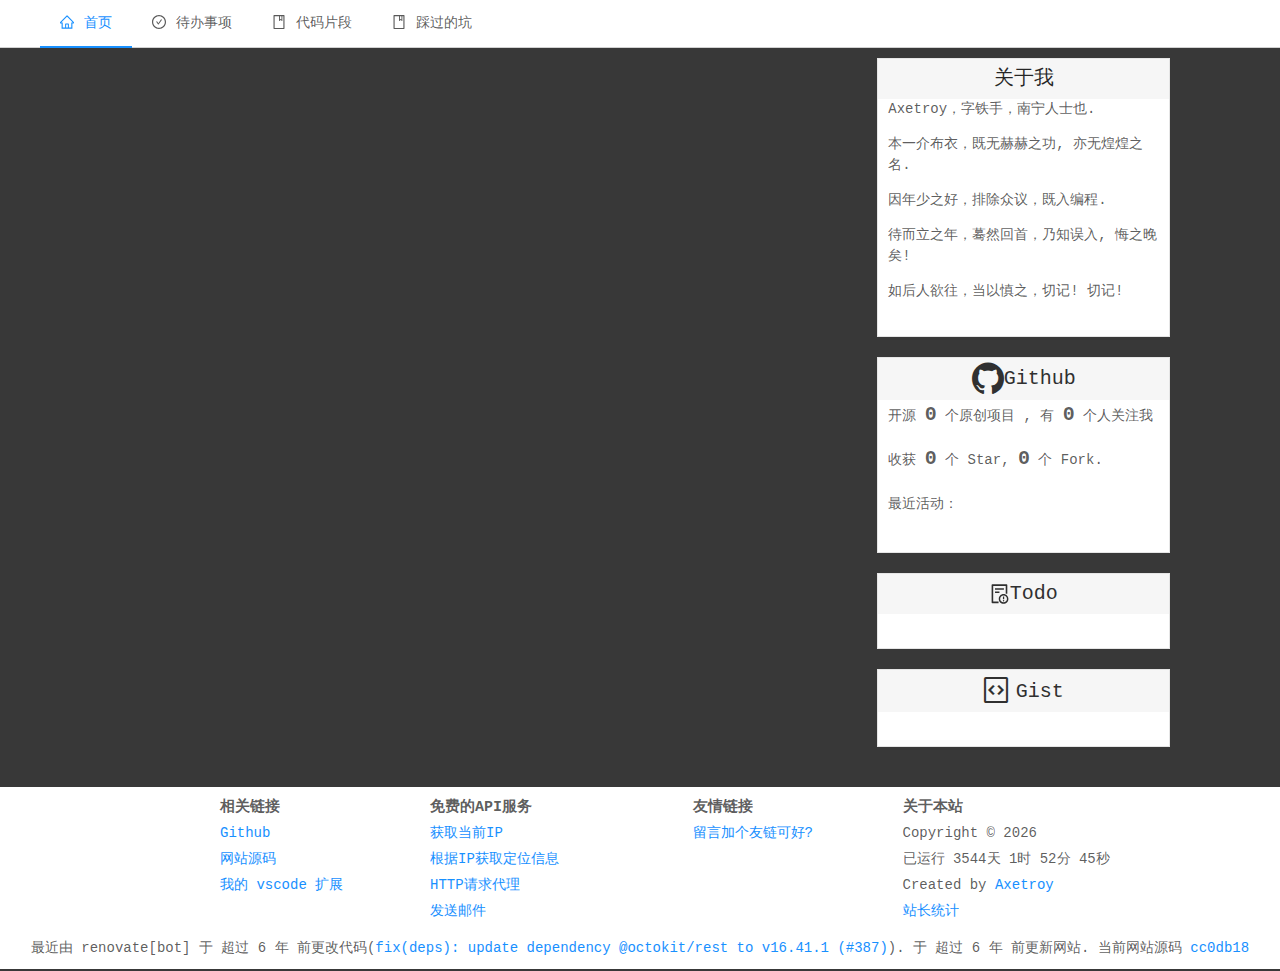
<file: index.html>
<!DOCTYPE html><html lang="zh-cmn-Hans"><head><meta charset="utf-8"><meta content="Axetroy's NeverLand" name="description"><meta content="Axetroy" name="keywords"><meta content="webkit" name="renderer"><meta content="width=device-width,initial-scale=1" name="viewport"><meta content="IE=edge,chrome=1" http-equiv="X-UA-Compatible"><meta content="*" http-equiv="Access-Control-Allow-Origin"><meta content="width=device-width,initial-scale=1,maximum-scale=1,user-scalable=no" name="viewport"><meta content="#3F51B5" name="theme-color"><meta content="!" name="fragment"><link href="/logo192.png" rel="apple-touch-icon"><link href="/manifest.json" rel="manifest"><link href="/favicon.ico" rel="shortcut icon"><title>博客文章 | Axetroy's NeverLand</title><link href="/static/css/6.c2c6db60.chunk.css" rel="stylesheet"><link href="/static/css/main.835f9fdc.chunk.css" rel="stylesheet"><script src="/static/js/0.6e4501e3.chunk.js" charset="utf-8"></script><script src="/static/js/1.113ace55.chunk.js" charset="utf-8"></script><script src="/static/js/2.3c109458.chunk.js" charset="utf-8"></script><link href="/static/css/15.a533638c.chunk.css" rel="stylesheet" type="text/css"><script src="/static/js/15.b1d1cef6.chunk.js" charset="utf-8"></script><script src="/static/js/20.37fca7f4.chunk.js" charset="utf-8"></script><link href="/static/css/7.eef4dc93.chunk.css" rel="stylesheet" type="text/css"><script src="/static/js/7.4fe135e4.chunk.js" charset="utf-8"></script><link href="/static/css/13.c91dcd66.chunk.css" rel="stylesheet" type="text/css"><script src="/static/js/13.3fd38dc1.chunk.js" charset="utf-8"></script><link href="/static/css/11.80cdeb40.chunk.css" rel="stylesheet" type="text/css"><script src="/static/js/11.ef63263c.chunk.js" charset="utf-8"></script><link href="/static/css/18.dd7c3542.chunk.css" rel="stylesheet" type="text/css"><script src="/static/js/18.758dde32.chunk.js" charset="utf-8"></script><link href="https://www.google-analytics.com" rel="preconnect"><link href="https://api.github.com" rel="preconnect"></head><body><noscript>You need to enable JavaScript to run this app.</noscript><div id="root"><div style="display:none" id="ga-analytics"></div><div><div id="nav"><ul class="ant-menu ant-menu-light ant-menu-root ant-menu-horizontal" role="menu"><li class="ant-menu-submenu ant-menu-submenu-horizontal ant-menu-overflowed-submenu" role="menuitem" style="display:none"><div class="ant-menu-submenu-title" aria-expanded="false" aria-haspopup="true"><span>···</span><i class="ant-menu-submenu-arrow"></i></div></li><li class="ant-menu-item ant-menu-item-selected" role="menuitem"><a href="#/" aria-current="page" class="active"><i class="anticon anticon-home" aria-label="icon: home"><svg aria-hidden="true" class="" data-icon="home" fill="currentColor" focusable="false" height="1em" viewBox="64 64 896 896" width="1em"><path d="M946.5 505L560.1 118.8l-25.9-25.9a31.5 31.5 0 0 0-44.4 0L77.5 505a63.9 63.9 0 0 0-18.8 46c.4 35.2 29.7 63.3 64.9 63.3h42.5V940h691.8V614.3h43.4c17.1 0 33.2-6.7 45.3-18.8a63.6 63.6 0 0 0 18.7-45.3c0-17-6.7-33.1-18.8-45.2zM568 868H456V664h112v204zm217.9-325.7V868H632V640c0-22.1-17.9-40-40-40H432c-22.1 0-40 17.9-40 40v228H238.1V542.3h-96l370-369.7 23.1 23.1L882 542.3h-96.1z"></path></svg></i>首页</a></li><li class="ant-menu-submenu ant-menu-submenu-horizontal ant-menu-overflowed-submenu" role="menuitem" style="display:none"><div class="ant-menu-submenu-title" aria-expanded="false" aria-haspopup="true"><span>···</span><i class="ant-menu-submenu-arrow"></i></div></li><li class="ant-menu-item" role="menuitem"><a href="#/todo"><i class="anticon anticon-check-circle" aria-label="icon: check-circle"><svg aria-hidden="true" class="" data-icon="check-circle" fill="currentColor" focusable="false" height="1em" viewBox="64 64 896 896" width="1em"><path d="M699 353h-46.9c-10.2 0-19.9 4.9-25.9 13.3L469 584.3l-71.2-98.8c-6-8.3-15.6-13.3-25.9-13.3H325c-6.5 0-10.3 7.4-6.5 12.7l124.6 172.8a31.8 31.8 0 0 0 51.7 0l210.6-292c3.9-5.3.1-12.7-6.4-12.7z"></path><path d="M512 64C264.6 64 64 264.6 64 512s200.6 448 448 448 448-200.6 448-448S759.4 64 512 64zm0 820c-205.4 0-372-166.6-372-372s166.6-372 372-372 372 166.6 372 372-166.6 372-372 372z"></path></svg></i>待办事项</a></li><li class="ant-menu-submenu ant-menu-submenu-horizontal ant-menu-overflowed-submenu" role="menuitem" style="display:none"><div class="ant-menu-submenu-title" aria-expanded="false" aria-haspopup="true"><span>···</span><i class="ant-menu-submenu-arrow"></i></div></li><li class="ant-menu-item" role="menuitem"><a href="#/gist"><i class="anticon anticon-book" aria-label="icon: book"><svg aria-hidden="true" class="" data-icon="book" fill="currentColor" focusable="false" height="1em" viewBox="64 64 896 896" width="1em"><path d="M832 64H192c-17.7 0-32 14.3-32 32v832c0 17.7 14.3 32 32 32h640c17.7 0 32-14.3 32-32V96c0-17.7-14.3-32-32-32zm-260 72h96v209.9L621.5 312 572 347.4V136zm220 752H232V136h280v296.9c0 3.3 1 6.6 3 9.3a15.9 15.9 0 0 0 22.3 3.7l83.8-59.9 81.4 59.4c2.7 2 6 3.1 9.4 3.1 8.8 0 16-7.2 16-16V136h64v752z"></path></svg></i>代码片段</a></li><li class="ant-menu-submenu ant-menu-submenu-horizontal ant-menu-overflowed-submenu" role="menuitem" style="display:none"><div class="ant-menu-submenu-title" aria-expanded="false" aria-haspopup="true"><span>···</span><i class="ant-menu-submenu-arrow"></i></div></li><li class="ant-menu-item" role="menuitem"><a href="#/stackoverflow"><i class="anticon anticon-book" aria-label="icon: book"><svg aria-hidden="true" class="" data-icon="book" fill="currentColor" focusable="false" height="1em" viewBox="64 64 896 896" width="1em"><path d="M832 64H192c-17.7 0-32 14.3-32 32v832c0 17.7 14.3 32 32 32h640c17.7 0 32-14.3 32-32V96c0-17.7-14.3-32-32-32zm-260 72h96v209.9L621.5 312 572 347.4V136zm220 752H232V136h280v296.9c0 3.3 1 6.6 3 9.3a15.9 15.9 0 0 0 22.3 3.7l83.8-59.9 81.4 59.4c2.7 2 6 3.1 9.4 3.1 8.8 0 16-7.2 16-16V136h64v752z"></path></svg></i>踩过的坑</a></li><li class="ant-menu-submenu ant-menu-submenu-horizontal ant-menu-overflowed-submenu" role="menuitem" style="visibility:hidden;position:absolute;display:none"><div class="ant-menu-submenu-title" aria-expanded="false" aria-haspopup="true"><span>···</span><i class="ant-menu-submenu-arrow"></i></div></li></ul></div><div id="content"><div><div class="ant-row" style="margin-left:-18px;margin-right:-18px"><div class="ant-col ant-col-xs-24 ant-col-xs-offset-0 ant-col-sm-22 ant-col-sm-offset-1 ant-col-md-22 ant-col-md-offset-1 ant-col-lg-15 ant-col-lg-offset-1 ant-col-xl-14 ant-col-xl-offset-2 ant-col-xxl-13 ant-col-xxl-offset-3" style="padding-left:18px;padding-right:18px" id="left"><div style="background-color:#eaebec"><div class="ant-row post-row" style="margin-left:-12px;margin-right:-12px"><div class="ant-col ant-col-xs-24" style="padding-left:12px;padding-right:12px"><div class="ant-card post-list ant-card-bordered" style="overflow:hidden"><div class="ant-card-body"><div><a href="#/post/188"><h3 class="post-title" style="word-break:break-word;white-space:nowrap;text-overflow:ellipsis;overflow:hidden;display:inline-block;max-width:100%">用VSCODE写代码之余，不妨看看有什么好电影</h3></a></div><div><span><i class="anticon anticon-clock-circle-o" aria-label="icon: clock-circle-o"><svg aria-hidden="true" class="" data-icon="clock-circle" fill="currentColor" focusable="false" height="1em" viewBox="64 64 896 896" width="1em"><path d="M512 64C264.6 64 64 264.6 64 512s200.6 448 448 448 448-200.6 448-448S759.4 64 512 64zm0 820c-205.4 0-372-166.6-372-372s166.6-372 372-372 372 166.6 372 372-166.6 372-372 372z"></path><path d="M686.7 638.6L544.1 535.5V288c0-4.4-3.6-8-8-8H488c-4.4 0-8 3.6-8 8v275.4c0 2.6 1.2 5 3.3 6.5l165.4 120.6c3.6 2.6 8.6 1.8 11.2-1.7l28.6-39c2.6-3.7 1.8-8.7-1.8-11.2z"></path></svg></i>2019-03-29 </span><span><i class="anticon anticon-message" aria-label="icon: message"><svg aria-hidden="true" class="" data-icon="message" fill="currentColor" focusable="false" height="1em" viewBox="64 64 896 896" width="1em"><path d="M464 512a48 48 0 1 0 96 0 48 48 0 1 0-96 0zm200 0a48 48 0 1 0 96 0 48 48 0 1 0-96 0zm-400 0a48 48 0 1 0 96 0 48 48 0 1 0-96 0zm661.2-173.6c-22.6-53.7-55-101.9-96.3-143.3a444.35 444.35 0 0 0-143.3-96.3C630.6 75.7 572.2 64 512 64h-2c-60.6.3-119.3 12.3-174.5 35.9a445.35 445.35 0 0 0-142 96.5c-40.9 41.3-73 89.3-95.2 142.8-23 55.4-34.6 114.3-34.3 174.9A449.4 449.4 0 0 0 112 714v152a46 46 0 0 0 46 46h152.1A449.4 449.4 0 0 0 510 960h2.1c59.9 0 118-11.6 172.7-34.3a444.48 444.48 0 0 0 142.8-95.2c41.3-40.9 73.8-88.7 96.5-142 23.6-55.2 35.6-113.9 35.9-174.5.3-60.9-11.5-120-34.8-175.6zm-151.1 438C704 845.8 611 884 512 884h-1.7c-60.3-.3-120.2-15.3-173.1-43.5l-8.4-4.5H188V695.2l-4.5-8.4C155.3 633.9 140.3 574 140 513.7c-.4-99.7 37.7-193.3 107.6-263.8 69.8-70.5 163.1-109.5 262.8-109.9h1.7c50 0 98.5 9.7 144.2 28.9 44.6 18.7 84.6 45.6 119 80 34.3 34.3 61.3 74.4 80 119 19.4 46.2 29.1 95.2 28.9 145.8-.6 99.6-39.7 192.9-110.1 262.7z"></path></svg></i>5 </span><span class="label-list"><a href="https://github.com/axetroy/blog/labels/分享" rel="noopener noreferrer" target="_blank"><span class="ant-tag ant-tag-has-color" style="background-color:#b7c409">分享</span></a></span></div></div></div></div><div class="ant-col ant-col-xs-24" style="padding-left:12px;padding-right:12px"><div class="ant-card post-list ant-card-bordered" style="overflow:hidden"><div class="ant-card-body"><div><a href="#/post/187"><h3 class="post-title" style="word-break:break-word;white-space:nowrap;text-overflow:ellipsis;overflow:hidden;display:inline-block;max-width:100%">不要陷入技术魔咒</h3></a></div><div><span><i class="anticon anticon-clock-circle-o" aria-label="icon: clock-circle-o"><svg aria-hidden="true" class="" data-icon="clock-circle" fill="currentColor" focusable="false" height="1em" viewBox="64 64 896 896" width="1em"><path d="M512 64C264.6 64 64 264.6 64 512s200.6 448 448 448 448-200.6 448-448S759.4 64 512 64zm0 820c-205.4 0-372-166.6-372-372s166.6-372 372-372 372 166.6 372 372-166.6 372-372 372z"></path><path d="M686.7 638.6L544.1 535.5V288c0-4.4-3.6-8-8-8H488c-4.4 0-8 3.6-8 8v275.4c0 2.6 1.2 5 3.3 6.5l165.4 120.6c3.6 2.6 8.6 1.8 11.2-1.7l28.6-39c2.6-3.7 1.8-8.7-1.8-11.2z"></path></svg></i>2019-03-24 </span><span><i class="anticon anticon-message" aria-label="icon: message"><svg aria-hidden="true" class="" data-icon="message" fill="currentColor" focusable="false" height="1em" viewBox="64 64 896 896" width="1em"><path d="M464 512a48 48 0 1 0 96 0 48 48 0 1 0-96 0zm200 0a48 48 0 1 0 96 0 48 48 0 1 0-96 0zm-400 0a48 48 0 1 0 96 0 48 48 0 1 0-96 0zm661.2-173.6c-22.6-53.7-55-101.9-96.3-143.3a444.35 444.35 0 0 0-143.3-96.3C630.6 75.7 572.2 64 512 64h-2c-60.6.3-119.3 12.3-174.5 35.9a445.35 445.35 0 0 0-142 96.5c-40.9 41.3-73 89.3-95.2 142.8-23 55.4-34.6 114.3-34.3 174.9A449.4 449.4 0 0 0 112 714v152a46 46 0 0 0 46 46h152.1A449.4 449.4 0 0 0 510 960h2.1c59.9 0 118-11.6 172.7-34.3a444.48 444.48 0 0 0 142.8-95.2c41.3-40.9 73.8-88.7 96.5-142 23.6-55.2 35.6-113.9 35.9-174.5.3-60.9-11.5-120-34.8-175.6zm-151.1 438C704 845.8 611 884 512 884h-1.7c-60.3-.3-120.2-15.3-173.1-43.5l-8.4-4.5H188V695.2l-4.5-8.4C155.3 633.9 140.3 574 140 513.7c-.4-99.7 37.7-193.3 107.6-263.8 69.8-70.5 163.1-109.5 262.8-109.9h1.7c50 0 98.5 9.7 144.2 28.9 44.6 18.7 84.6 45.6 119 80 34.3 34.3 61.3 74.4 80 119 19.4 46.2 29.1 95.2 28.9 145.8-.6 99.6-39.7 192.9-110.1 262.7z"></path></svg></i>7 </span><span class="label-list"><a href="https://github.com/axetroy/blog/labels/感想" rel="noopener noreferrer" target="_blank"><span class="ant-tag ant-tag-has-color" style="background-color:#0e8a16">感想</span></a></span></div></div></div></div><div class="ant-col ant-col-xs-24" style="padding-left:12px;padding-right:12px"><div class="ant-card post-list ant-card-bordered" style="overflow:hidden"><div class="ant-card-body"><div><a href="#/post/186"><h3 class="post-title" style="word-break:break-word;white-space:nowrap;text-overflow:ellipsis;overflow:hidden;display:inline-block;max-width:100%">又一个vscode扩展，生成CHANGELOG</h3></a></div><div><span><i class="anticon anticon-clock-circle-o" aria-label="icon: clock-circle-o"><svg aria-hidden="true" class="" data-icon="clock-circle" fill="currentColor" focusable="false" height="1em" viewBox="64 64 896 896" width="1em"><path d="M512 64C264.6 64 64 264.6 64 512s200.6 448 448 448 448-200.6 448-448S759.4 64 512 64zm0 820c-205.4 0-372-166.6-372-372s166.6-372 372-372 372 166.6 372 372-166.6 372-372 372z"></path><path d="M686.7 638.6L544.1 535.5V288c0-4.4-3.6-8-8-8H488c-4.4 0-8 3.6-8 8v275.4c0 2.6 1.2 5 3.3 6.5l165.4 120.6c3.6 2.6 8.6 1.8 11.2-1.7l28.6-39c2.6-3.7 1.8-8.7-1.8-11.2z"></path></svg></i>2019-03-11 </span><span><i class="anticon anticon-message" aria-label="icon: message"><svg aria-hidden="true" class="" data-icon="message" fill="currentColor" focusable="false" height="1em" viewBox="64 64 896 896" width="1em"><path d="M464 512a48 48 0 1 0 96 0 48 48 0 1 0-96 0zm200 0a48 48 0 1 0 96 0 48 48 0 1 0-96 0zm-400 0a48 48 0 1 0 96 0 48 48 0 1 0-96 0zm661.2-173.6c-22.6-53.7-55-101.9-96.3-143.3a444.35 444.35 0 0 0-143.3-96.3C630.6 75.7 572.2 64 512 64h-2c-60.6.3-119.3 12.3-174.5 35.9a445.35 445.35 0 0 0-142 96.5c-40.9 41.3-73 89.3-95.2 142.8-23 55.4-34.6 114.3-34.3 174.9A449.4 449.4 0 0 0 112 714v152a46 46 0 0 0 46 46h152.1A449.4 449.4 0 0 0 510 960h2.1c59.9 0 118-11.6 172.7-34.3a444.48 444.48 0 0 0 142.8-95.2c41.3-40.9 73.8-88.7 96.5-142 23.6-55.2 35.6-113.9 35.9-174.5.3-60.9-11.5-120-34.8-175.6zm-151.1 438C704 845.8 611 884 512 884h-1.7c-60.3-.3-120.2-15.3-173.1-43.5l-8.4-4.5H188V695.2l-4.5-8.4C155.3 633.9 140.3 574 140 513.7c-.4-99.7 37.7-193.3 107.6-263.8 69.8-70.5 163.1-109.5 262.8-109.9h1.7c50 0 98.5 9.7 144.2 28.9 44.6 18.7 84.6 45.6 119 80 34.3 34.3 61.3 74.4 80 119 19.4 46.2 29.1 95.2 28.9 145.8-.6 99.6-39.7 192.9-110.1 262.7z"></path></svg></i>0 </span><span class="label-list"><a href="https://github.com/axetroy/blog/labels/分享" rel="noopener noreferrer" target="_blank"><span class="ant-tag ant-tag-has-color" style="background-color:#b7c409">分享</span></a></span></div></div></div></div><div class="ant-col ant-col-xs-24" style="padding-left:12px;padding-right:12px"><div class="ant-card post-list ant-card-bordered" style="overflow:hidden"><div class="ant-card-body"><div><a href="#/post/185"><h3 class="post-title" style="word-break:break-word;white-space:nowrap;text-overflow:ellipsis;overflow:hidden;display:inline-block;max-width:100%">老是记不住 eslint-disable-next-line 怎么办? 于是我写了个自动补全的扩展</h3></a></div><div><span><i class="anticon anticon-clock-circle-o" aria-label="icon: clock-circle-o"><svg aria-hidden="true" class="" data-icon="clock-circle" fill="currentColor" focusable="false" height="1em" viewBox="64 64 896 896" width="1em"><path d="M512 64C264.6 64 64 264.6 64 512s200.6 448 448 448 448-200.6 448-448S759.4 64 512 64zm0 820c-205.4 0-372-166.6-372-372s166.6-372 372-372 372 166.6 372 372-166.6 372-372 372z"></path><path d="M686.7 638.6L544.1 535.5V288c0-4.4-3.6-8-8-8H488c-4.4 0-8 3.6-8 8v275.4c0 2.6 1.2 5 3.3 6.5l165.4 120.6c3.6 2.6 8.6 1.8 11.2-1.7l28.6-39c2.6-3.7 1.8-8.7-1.8-11.2z"></path></svg></i>2019-03-08 </span><span><i class="anticon anticon-message" aria-label="icon: message"><svg aria-hidden="true" class="" data-icon="message" fill="currentColor" focusable="false" height="1em" viewBox="64 64 896 896" width="1em"><path d="M464 512a48 48 0 1 0 96 0 48 48 0 1 0-96 0zm200 0a48 48 0 1 0 96 0 48 48 0 1 0-96 0zm-400 0a48 48 0 1 0 96 0 48 48 0 1 0-96 0zm661.2-173.6c-22.6-53.7-55-101.9-96.3-143.3a444.35 444.35 0 0 0-143.3-96.3C630.6 75.7 572.2 64 512 64h-2c-60.6.3-119.3 12.3-174.5 35.9a445.35 445.35 0 0 0-142 96.5c-40.9 41.3-73 89.3-95.2 142.8-23 55.4-34.6 114.3-34.3 174.9A449.4 449.4 0 0 0 112 714v152a46 46 0 0 0 46 46h152.1A449.4 449.4 0 0 0 510 960h2.1c59.9 0 118-11.6 172.7-34.3a444.48 444.48 0 0 0 142.8-95.2c41.3-40.9 73.8-88.7 96.5-142 23.6-55.2 35.6-113.9 35.9-174.5.3-60.9-11.5-120-34.8-175.6zm-151.1 438C704 845.8 611 884 512 884h-1.7c-60.3-.3-120.2-15.3-173.1-43.5l-8.4-4.5H188V695.2l-4.5-8.4C155.3 633.9 140.3 574 140 513.7c-.4-99.7 37.7-193.3 107.6-263.8 69.8-70.5 163.1-109.5 262.8-109.9h1.7c50 0 98.5 9.7 144.2 28.9 44.6 18.7 84.6 45.6 119 80 34.3 34.3 61.3 74.4 80 119 19.4 46.2 29.1 95.2 28.9 145.8-.6 99.6-39.7 192.9-110.1 262.7z"></path></svg></i>0 </span><span class="label-list"><a href="https://github.com/axetroy/blog/labels/分享" rel="noopener noreferrer" target="_blank"><span class="ant-tag ant-tag-has-color" style="background-color:#b7c409">分享</span></a></span></div></div></div></div><div class="ant-col ant-col-xs-24" style="padding-left:12px;padding-right:12px"><div class="ant-card post-list ant-card-bordered" style="overflow:hidden"><div class="ant-card-body"><div><a href="#/post/184"><h3 class="post-title" style="word-break:break-word;white-space:nowrap;text-overflow:ellipsis;overflow:hidden;display:inline-block;max-width:100%">我是如何把vscode扩展的启动速度提升80倍的</h3></a></div><div><span><i class="anticon anticon-clock-circle-o" aria-label="icon: clock-circle-o"><svg aria-hidden="true" class="" data-icon="clock-circle" fill="currentColor" focusable="false" height="1em" viewBox="64 64 896 896" width="1em"><path d="M512 64C264.6 64 64 264.6 64 512s200.6 448 448 448 448-200.6 448-448S759.4 64 512 64zm0 820c-205.4 0-372-166.6-372-372s166.6-372 372-372 372 166.6 372 372-166.6 372-372 372z"></path><path d="M686.7 638.6L544.1 535.5V288c0-4.4-3.6-8-8-8H488c-4.4 0-8 3.6-8 8v275.4c0 2.6 1.2 5 3.3 6.5l165.4 120.6c3.6 2.6 8.6 1.8 11.2-1.7l28.6-39c2.6-3.7 1.8-8.7-1.8-11.2z"></path></svg></i>2019-03-04 </span><span><i class="anticon anticon-message" aria-label="icon: message"><svg aria-hidden="true" class="" data-icon="message" fill="currentColor" focusable="false" height="1em" viewBox="64 64 896 896" width="1em"><path d="M464 512a48 48 0 1 0 96 0 48 48 0 1 0-96 0zm200 0a48 48 0 1 0 96 0 48 48 0 1 0-96 0zm-400 0a48 48 0 1 0 96 0 48 48 0 1 0-96 0zm661.2-173.6c-22.6-53.7-55-101.9-96.3-143.3a444.35 444.35 0 0 0-143.3-96.3C630.6 75.7 572.2 64 512 64h-2c-60.6.3-119.3 12.3-174.5 35.9a445.35 445.35 0 0 0-142 96.5c-40.9 41.3-73 89.3-95.2 142.8-23 55.4-34.6 114.3-34.3 174.9A449.4 449.4 0 0 0 112 714v152a46 46 0 0 0 46 46h152.1A449.4 449.4 0 0 0 510 960h2.1c59.9 0 118-11.6 172.7-34.3a444.48 444.48 0 0 0 142.8-95.2c41.3-40.9 73.8-88.7 96.5-142 23.6-55.2 35.6-113.9 35.9-174.5.3-60.9-11.5-120-34.8-175.6zm-151.1 438C704 845.8 611 884 512 884h-1.7c-60.3-.3-120.2-15.3-173.1-43.5l-8.4-4.5H188V695.2l-4.5-8.4C155.3 633.9 140.3 574 140 513.7c-.4-99.7 37.7-193.3 107.6-263.8 69.8-70.5 163.1-109.5 262.8-109.9h1.7c50 0 98.5 9.7 144.2 28.9 44.6 18.7 84.6 45.6 119 80 34.3 34.3 61.3 74.4 80 119 19.4 46.2 29.1 95.2 28.9 145.8-.6 99.6-39.7 192.9-110.1 262.7z"></path></svg></i>1 </span><span class="label-list"><a href="https://github.com/axetroy/blog/labels/分享" rel="noopener noreferrer" target="_blank"><span class="ant-tag ant-tag-has-color" style="background-color:#b7c409">分享</span></a></span></div></div></div></div><div class="ant-col ant-col-xs-24" style="padding-left:12px;padding-right:12px"><div class="ant-card post-list ant-card-bordered" style="overflow:hidden"><div class="ant-card-body"><div><a href="#/post/182"><h3 class="post-title" style="word-break:break-word;white-space:nowrap;text-overflow:ellipsis;overflow:hidden;display:inline-block;max-width:100%">开发基于Docker封装的一个快速部署工具</h3></a></div><div><span><i class="anticon anticon-clock-circle-o" aria-label="icon: clock-circle-o"><svg aria-hidden="true" class="" data-icon="clock-circle" fill="currentColor" focusable="false" height="1em" viewBox="64 64 896 896" width="1em"><path d="M512 64C264.6 64 64 264.6 64 512s200.6 448 448 448 448-200.6 448-448S759.4 64 512 64zm0 820c-205.4 0-372-166.6-372-372s166.6-372 372-372 372 166.6 372 372-166.6 372-372 372z"></path><path d="M686.7 638.6L544.1 535.5V288c0-4.4-3.6-8-8-8H488c-4.4 0-8 3.6-8 8v275.4c0 2.6 1.2 5 3.3 6.5l165.4 120.6c3.6 2.6 8.6 1.8 11.2-1.7l28.6-39c2.6-3.7 1.8-8.7-1.8-11.2z"></path></svg></i>2019-03-02 </span><span><i class="anticon anticon-message" aria-label="icon: message"><svg aria-hidden="true" class="" data-icon="message" fill="currentColor" focusable="false" height="1em" viewBox="64 64 896 896" width="1em"><path d="M464 512a48 48 0 1 0 96 0 48 48 0 1 0-96 0zm200 0a48 48 0 1 0 96 0 48 48 0 1 0-96 0zm-400 0a48 48 0 1 0 96 0 48 48 0 1 0-96 0zm661.2-173.6c-22.6-53.7-55-101.9-96.3-143.3a444.35 444.35 0 0 0-143.3-96.3C630.6 75.7 572.2 64 512 64h-2c-60.6.3-119.3 12.3-174.5 35.9a445.35 445.35 0 0 0-142 96.5c-40.9 41.3-73 89.3-95.2 142.8-23 55.4-34.6 114.3-34.3 174.9A449.4 449.4 0 0 0 112 714v152a46 46 0 0 0 46 46h152.1A449.4 449.4 0 0 0 510 960h2.1c59.9 0 118-11.6 172.7-34.3a444.48 444.48 0 0 0 142.8-95.2c41.3-40.9 73.8-88.7 96.5-142 23.6-55.2 35.6-113.9 35.9-174.5.3-60.9-11.5-120-34.8-175.6zm-151.1 438C704 845.8 611 884 512 884h-1.7c-60.3-.3-120.2-15.3-173.1-43.5l-8.4-4.5H188V695.2l-4.5-8.4C155.3 633.9 140.3 574 140 513.7c-.4-99.7 37.7-193.3 107.6-263.8 69.8-70.5 163.1-109.5 262.8-109.9h1.7c50 0 98.5 9.7 144.2 28.9 44.6 18.7 84.6 45.6 119 80 34.3 34.3 61.3 74.4 80 119 19.4 46.2 29.1 95.2 28.9 145.8-.6 99.6-39.7 192.9-110.1 262.7z"></path></svg></i>0 </span><span class="label-list"><a href="https://github.com/axetroy/blog/labels/分享" rel="noopener noreferrer" target="_blank"><span class="ant-tag ant-tag-has-color" style="background-color:#b7c409">分享</span></a><a href="https://github.com/axetroy/blog/labels/技术" rel="noopener noreferrer" target="_blank"><span class="ant-tag ant-tag-has-color" style="background-color:#1d76db">技术</span></a></span></div></div></div></div><div class="ant-col ant-col-xs-24" style="padding-left:12px;padding-right:12px"><div class="ant-card post-list ant-card-bordered" style="overflow:hidden"><div class="ant-card-body"><div><a href="#/post/180"><h3 class="post-title" style="word-break:break-word;white-space:nowrap;text-overflow:ellipsis;overflow:hidden;display:inline-block;max-width:100%">集合第三方平台提高应用的健壮性</h3></a></div><div><span><i class="anticon anticon-clock-circle-o" aria-label="icon: clock-circle-o"><svg aria-hidden="true" class="" data-icon="clock-circle" fill="currentColor" focusable="false" height="1em" viewBox="64 64 896 896" width="1em"><path d="M512 64C264.6 64 64 264.6 64 512s200.6 448 448 448 448-200.6 448-448S759.4 64 512 64zm0 820c-205.4 0-372-166.6-372-372s166.6-372 372-372 372 166.6 372 372-166.6 372-372 372z"></path><path d="M686.7 638.6L544.1 535.5V288c0-4.4-3.6-8-8-8H488c-4.4 0-8 3.6-8 8v275.4c0 2.6 1.2 5 3.3 6.5l165.4 120.6c3.6 2.6 8.6 1.8 11.2-1.7l28.6-39c2.6-3.7 1.8-8.7-1.8-11.2z"></path></svg></i>2018-11-11 </span><span><i class="anticon anticon-message" aria-label="icon: message"><svg aria-hidden="true" class="" data-icon="message" fill="currentColor" focusable="false" height="1em" viewBox="64 64 896 896" width="1em"><path d="M464 512a48 48 0 1 0 96 0 48 48 0 1 0-96 0zm200 0a48 48 0 1 0 96 0 48 48 0 1 0-96 0zm-400 0a48 48 0 1 0 96 0 48 48 0 1 0-96 0zm661.2-173.6c-22.6-53.7-55-101.9-96.3-143.3a444.35 444.35 0 0 0-143.3-96.3C630.6 75.7 572.2 64 512 64h-2c-60.6.3-119.3 12.3-174.5 35.9a445.35 445.35 0 0 0-142 96.5c-40.9 41.3-73 89.3-95.2 142.8-23 55.4-34.6 114.3-34.3 174.9A449.4 449.4 0 0 0 112 714v152a46 46 0 0 0 46 46h152.1A449.4 449.4 0 0 0 510 960h2.1c59.9 0 118-11.6 172.7-34.3a444.48 444.48 0 0 0 142.8-95.2c41.3-40.9 73.8-88.7 96.5-142 23.6-55.2 35.6-113.9 35.9-174.5.3-60.9-11.5-120-34.8-175.6zm-151.1 438C704 845.8 611 884 512 884h-1.7c-60.3-.3-120.2-15.3-173.1-43.5l-8.4-4.5H188V695.2l-4.5-8.4C155.3 633.9 140.3 574 140 513.7c-.4-99.7 37.7-193.3 107.6-263.8 69.8-70.5 163.1-109.5 262.8-109.9h1.7c50 0 98.5 9.7 144.2 28.9 44.6 18.7 84.6 45.6 119 80 34.3 34.3 61.3 74.4 80 119 19.4 46.2 29.1 95.2 28.9 145.8-.6 99.6-39.7 192.9-110.1 262.7z"></path></svg></i>3 </span><span class="label-list"><a href="https://github.com/axetroy/blog/labels/分享" rel="noopener noreferrer" target="_blank"><span class="ant-tag ant-tag-has-color" style="background-color:#b7c409">分享</span></a></span></div></div></div></div><div class="ant-col ant-col-xs-24" style="padding-left:12px;padding-right:12px"><div class="ant-card post-list ant-card-bordered" style="overflow:hidden"><div class="ant-card-body"><div><a href="#/post/178"><h3 class="post-title" style="word-break:break-word;white-space:nowrap;text-overflow:ellipsis;overflow:hidden;display:inline-block;max-width:100%">使用 Docker 打造超溜的前端环境</h3></a></div><div><span><i class="anticon anticon-clock-circle-o" aria-label="icon: clock-circle-o"><svg aria-hidden="true" class="" data-icon="clock-circle" fill="currentColor" focusable="false" height="1em" viewBox="64 64 896 896" width="1em"><path d="M512 64C264.6 64 64 264.6 64 512s200.6 448 448 448 448-200.6 448-448S759.4 64 512 64zm0 820c-205.4 0-372-166.6-372-372s166.6-372 372-372 372 166.6 372 372-166.6 372-372 372z"></path><path d="M686.7 638.6L544.1 535.5V288c0-4.4-3.6-8-8-8H488c-4.4 0-8 3.6-8 8v275.4c0 2.6 1.2 5 3.3 6.5l165.4 120.6c3.6 2.6 8.6 1.8 11.2-1.7l28.6-39c2.6-3.7 1.8-8.7-1.8-11.2z"></path></svg></i>2018-06-21 </span><span><i class="anticon anticon-message" aria-label="icon: message"><svg aria-hidden="true" class="" data-icon="message" fill="currentColor" focusable="false" height="1em" viewBox="64 64 896 896" width="1em"><path d="M464 512a48 48 0 1 0 96 0 48 48 0 1 0-96 0zm200 0a48 48 0 1 0 96 0 48 48 0 1 0-96 0zm-400 0a48 48 0 1 0 96 0 48 48 0 1 0-96 0zm661.2-173.6c-22.6-53.7-55-101.9-96.3-143.3a444.35 444.35 0 0 0-143.3-96.3C630.6 75.7 572.2 64 512 64h-2c-60.6.3-119.3 12.3-174.5 35.9a445.35 445.35 0 0 0-142 96.5c-40.9 41.3-73 89.3-95.2 142.8-23 55.4-34.6 114.3-34.3 174.9A449.4 449.4 0 0 0 112 714v152a46 46 0 0 0 46 46h152.1A449.4 449.4 0 0 0 510 960h2.1c59.9 0 118-11.6 172.7-34.3a444.48 444.48 0 0 0 142.8-95.2c41.3-40.9 73.8-88.7 96.5-142 23.6-55.2 35.6-113.9 35.9-174.5.3-60.9-11.5-120-34.8-175.6zm-151.1 438C704 845.8 611 884 512 884h-1.7c-60.3-.3-120.2-15.3-173.1-43.5l-8.4-4.5H188V695.2l-4.5-8.4C155.3 633.9 140.3 574 140 513.7c-.4-99.7 37.7-193.3 107.6-263.8 69.8-70.5 163.1-109.5 262.8-109.9h1.7c50 0 98.5 9.7 144.2 28.9 44.6 18.7 84.6 45.6 119 80 34.3 34.3 61.3 74.4 80 119 19.4 46.2 29.1 95.2 28.9 145.8-.6 99.6-39.7 192.9-110.1 262.7z"></path></svg></i>13 </span><span class="label-list"><a href="https://github.com/axetroy/blog/labels/技术" rel="noopener noreferrer" target="_blank"><span class="ant-tag ant-tag-has-color" style="background-color:#1d76db">技术</span></a></span></div></div></div></div><div class="ant-col ant-col-xs-24" style="padding-left:12px;padding-right:12px"><div class="ant-card post-list ant-card-bordered" style="overflow:hidden"><div class="ant-card-body"><div><a href="#/post/177"><h3 class="post-title" style="word-break:break-word;white-space:nowrap;text-overflow:ellipsis;overflow:hidden;display:inline-block;max-width:100%">一篇文章告诉你JWT的实现原理</h3></a></div><div><span><i class="anticon anticon-clock-circle-o" aria-label="icon: clock-circle-o"><svg aria-hidden="true" class="" data-icon="clock-circle" fill="currentColor" focusable="false" height="1em" viewBox="64 64 896 896" width="1em"><path d="M512 64C264.6 64 64 264.6 64 512s200.6 448 448 448 448-200.6 448-448S759.4 64 512 64zm0 820c-205.4 0-372-166.6-372-372s166.6-372 372-372 372 166.6 372 372-166.6 372-372 372z"></path><path d="M686.7 638.6L544.1 535.5V288c0-4.4-3.6-8-8-8H488c-4.4 0-8 3.6-8 8v275.4c0 2.6 1.2 5 3.3 6.5l165.4 120.6c3.6 2.6 8.6 1.8 11.2-1.7l28.6-39c2.6-3.7 1.8-8.7-1.8-11.2z"></path></svg></i>2018-05-28 </span><span><i class="anticon anticon-message" aria-label="icon: message"><svg aria-hidden="true" class="" data-icon="message" fill="currentColor" focusable="false" height="1em" viewBox="64 64 896 896" width="1em"><path d="M464 512a48 48 0 1 0 96 0 48 48 0 1 0-96 0zm200 0a48 48 0 1 0 96 0 48 48 0 1 0-96 0zm-400 0a48 48 0 1 0 96 0 48 48 0 1 0-96 0zm661.2-173.6c-22.6-53.7-55-101.9-96.3-143.3a444.35 444.35 0 0 0-143.3-96.3C630.6 75.7 572.2 64 512 64h-2c-60.6.3-119.3 12.3-174.5 35.9a445.35 445.35 0 0 0-142 96.5c-40.9 41.3-73 89.3-95.2 142.8-23 55.4-34.6 114.3-34.3 174.9A449.4 449.4 0 0 0 112 714v152a46 46 0 0 0 46 46h152.1A449.4 449.4 0 0 0 510 960h2.1c59.9 0 118-11.6 172.7-34.3a444.48 444.48 0 0 0 142.8-95.2c41.3-40.9 73.8-88.7 96.5-142 23.6-55.2 35.6-113.9 35.9-174.5.3-60.9-11.5-120-34.8-175.6zm-151.1 438C704 845.8 611 884 512 884h-1.7c-60.3-.3-120.2-15.3-173.1-43.5l-8.4-4.5H188V695.2l-4.5-8.4C155.3 633.9 140.3 574 140 513.7c-.4-99.7 37.7-193.3 107.6-263.8 69.8-70.5 163.1-109.5 262.8-109.9h1.7c50 0 98.5 9.7 144.2 28.9 44.6 18.7 84.6 45.6 119 80 34.3 34.3 61.3 74.4 80 119 19.4 46.2 29.1 95.2 28.9 145.8-.6 99.6-39.7 192.9-110.1 262.7z"></path></svg></i>1 </span><span class="label-list"><a href="https://github.com/axetroy/blog/labels/技术" rel="noopener noreferrer" target="_blank"><span class="ant-tag ant-tag-has-color" style="background-color:#1d76db">技术</span></a></span></div></div></div></div><div class="ant-col ant-col-xs-24" style="padding-left:12px;padding-right:12px"><div class="ant-card post-list ant-card-bordered" style="overflow:hidden"><div class="ant-card-body"><div><a href="#/post/175"><h3 class="post-title" style="word-break:break-word;white-space:nowrap;text-overflow:ellipsis;overflow:hidden;display:inline-block;max-width:100%">前端常见的布局和功能 (持续更新)</h3></a></div><div><span><i class="anticon anticon-clock-circle-o" aria-label="icon: clock-circle-o"><svg aria-hidden="true" class="" data-icon="clock-circle" fill="currentColor" focusable="false" height="1em" viewBox="64 64 896 896" width="1em"><path d="M512 64C264.6 64 64 264.6 64 512s200.6 448 448 448 448-200.6 448-448S759.4 64 512 64zm0 820c-205.4 0-372-166.6-372-372s166.6-372 372-372 372 166.6 372 372-166.6 372-372 372z"></path><path d="M686.7 638.6L544.1 535.5V288c0-4.4-3.6-8-8-8H488c-4.4 0-8 3.6-8 8v275.4c0 2.6 1.2 5 3.3 6.5l165.4 120.6c3.6 2.6 8.6 1.8 11.2-1.7l28.6-39c2.6-3.7 1.8-8.7-1.8-11.2z"></path></svg></i>2018-05-20 </span><span><i class="anticon anticon-message" aria-label="icon: message"><svg aria-hidden="true" class="" data-icon="message" fill="currentColor" focusable="false" height="1em" viewBox="64 64 896 896" width="1em"><path d="M464 512a48 48 0 1 0 96 0 48 48 0 1 0-96 0zm200 0a48 48 0 1 0 96 0 48 48 0 1 0-96 0zm-400 0a48 48 0 1 0 96 0 48 48 0 1 0-96 0zm661.2-173.6c-22.6-53.7-55-101.9-96.3-143.3a444.35 444.35 0 0 0-143.3-96.3C630.6 75.7 572.2 64 512 64h-2c-60.6.3-119.3 12.3-174.5 35.9a445.35 445.35 0 0 0-142 96.5c-40.9 41.3-73 89.3-95.2 142.8-23 55.4-34.6 114.3-34.3 174.9A449.4 449.4 0 0 0 112 714v152a46 46 0 0 0 46 46h152.1A449.4 449.4 0 0 0 510 960h2.1c59.9 0 118-11.6 172.7-34.3a444.48 444.48 0 0 0 142.8-95.2c41.3-40.9 73.8-88.7 96.5-142 23.6-55.2 35.6-113.9 35.9-174.5.3-60.9-11.5-120-34.8-175.6zm-151.1 438C704 845.8 611 884 512 884h-1.7c-60.3-.3-120.2-15.3-173.1-43.5l-8.4-4.5H188V695.2l-4.5-8.4C155.3 633.9 140.3 574 140 513.7c-.4-99.7 37.7-193.3 107.6-263.8 69.8-70.5 163.1-109.5 262.8-109.9h1.7c50 0 98.5 9.7 144.2 28.9 44.6 18.7 84.6 45.6 119 80 34.3 34.3 61.3 74.4 80 119 19.4 46.2 29.1 95.2 28.9 145.8-.6 99.6-39.7 192.9-110.1 262.7z"></path></svg></i>0 </span><span class="label-list"><a href="https://github.com/axetroy/blog/labels/技术" rel="noopener noreferrer" target="_blank"><span class="ant-tag ant-tag-has-color" style="background-color:#1d76db">技术</span></a></span></div></div></div></div><div class="ant-col ant-col-xs-24" style="padding-left:12px;padding-right:12px"><div class="ant-card post-list ant-card-bordered" style="overflow:hidden"><div class="ant-card-body"><div><a href="#/post/172"><h3 class="post-title" style="word-break:break-word;white-space:nowrap;text-overflow:ellipsis;overflow:hidden;display:inline-block;max-width:100%">从零开始写一个Javascript解析器</h3></a></div><div><span><i class="anticon anticon-clock-circle-o" aria-label="icon: clock-circle-o"><svg aria-hidden="true" class="" data-icon="clock-circle" fill="currentColor" focusable="false" height="1em" viewBox="64 64 896 896" width="1em"><path d="M512 64C264.6 64 64 264.6 64 512s200.6 448 448 448 448-200.6 448-448S759.4 64 512 64zm0 820c-205.4 0-372-166.6-372-372s166.6-372 372-372 372 166.6 372 372-166.6 372-372 372z"></path><path d="M686.7 638.6L544.1 535.5V288c0-4.4-3.6-8-8-8H488c-4.4 0-8 3.6-8 8v275.4c0 2.6 1.2 5 3.3 6.5l165.4 120.6c3.6 2.6 8.6 1.8 11.2-1.7l28.6-39c2.6-3.7 1.8-8.7-1.8-11.2z"></path></svg></i>2018-03-09 </span><span><i class="anticon anticon-message" aria-label="icon: message"><svg aria-hidden="true" class="" data-icon="message" fill="currentColor" focusable="false" height="1em" viewBox="64 64 896 896" width="1em"><path d="M464 512a48 48 0 1 0 96 0 48 48 0 1 0-96 0zm200 0a48 48 0 1 0 96 0 48 48 0 1 0-96 0zm-400 0a48 48 0 1 0 96 0 48 48 0 1 0-96 0zm661.2-173.6c-22.6-53.7-55-101.9-96.3-143.3a444.35 444.35 0 0 0-143.3-96.3C630.6 75.7 572.2 64 512 64h-2c-60.6.3-119.3 12.3-174.5 35.9a445.35 445.35 0 0 0-142 96.5c-40.9 41.3-73 89.3-95.2 142.8-23 55.4-34.6 114.3-34.3 174.9A449.4 449.4 0 0 0 112 714v152a46 46 0 0 0 46 46h152.1A449.4 449.4 0 0 0 510 960h2.1c59.9 0 118-11.6 172.7-34.3a444.48 444.48 0 0 0 142.8-95.2c41.3-40.9 73.8-88.7 96.5-142 23.6-55.2 35.6-113.9 35.9-174.5.3-60.9-11.5-120-34.8-175.6zm-151.1 438C704 845.8 611 884 512 884h-1.7c-60.3-.3-120.2-15.3-173.1-43.5l-8.4-4.5H188V695.2l-4.5-8.4C155.3 633.9 140.3 574 140 513.7c-.4-99.7 37.7-193.3 107.6-263.8 69.8-70.5 163.1-109.5 262.8-109.9h1.7c50 0 98.5 9.7 144.2 28.9 44.6 18.7 84.6 45.6 119 80 34.3 34.3 61.3 74.4 80 119 19.4 46.2 29.1 95.2 28.9 145.8-.6 99.6-39.7 192.9-110.1 262.7z"></path></svg></i>3 </span><span class="label-list"><a href="https://github.com/axetroy/blog/labels/技术" rel="noopener noreferrer" target="_blank"><span class="ant-tag ant-tag-has-color" style="background-color:#1d76db">技术</span></a></span></div></div></div></div><div class="ant-col ant-col-xs-24" style="padding-left:12px;padding-right:12px"><div class="ant-card post-list ant-card-bordered" style="overflow:hidden"><div class="ant-card-body"><div><a href="#/post/170"><h3 class="post-title" style="word-break:break-word;white-space:nowrap;text-overflow:ellipsis;overflow:hidden;display:inline-block;max-width:100%">面试官: 你了解过Babel吗？写过Babel插件吗? 答: 没有。卒</h3></a></div><div><span><i class="anticon anticon-clock-circle-o" aria-label="icon: clock-circle-o"><svg aria-hidden="true" class="" data-icon="clock-circle" fill="currentColor" focusable="false" height="1em" viewBox="64 64 896 896" width="1em"><path d="M512 64C264.6 64 64 264.6 64 512s200.6 448 448 448 448-200.6 448-448S759.4 64 512 64zm0 820c-205.4 0-372-166.6-372-372s166.6-372 372-372 372 166.6 372 372-166.6 372-372 372z"></path><path d="M686.7 638.6L544.1 535.5V288c0-4.4-3.6-8-8-8H488c-4.4 0-8 3.6-8 8v275.4c0 2.6 1.2 5 3.3 6.5l165.4 120.6c3.6 2.6 8.6 1.8 11.2-1.7l28.6-39c2.6-3.7 1.8-8.7-1.8-11.2z"></path></svg></i>2018-02-25 </span><span><i class="anticon anticon-message" aria-label="icon: message"><svg aria-hidden="true" class="" data-icon="message" fill="currentColor" focusable="false" height="1em" viewBox="64 64 896 896" width="1em"><path d="M464 512a48 48 0 1 0 96 0 48 48 0 1 0-96 0zm200 0a48 48 0 1 0 96 0 48 48 0 1 0-96 0zm-400 0a48 48 0 1 0 96 0 48 48 0 1 0-96 0zm661.2-173.6c-22.6-53.7-55-101.9-96.3-143.3a444.35 444.35 0 0 0-143.3-96.3C630.6 75.7 572.2 64 512 64h-2c-60.6.3-119.3 12.3-174.5 35.9a445.35 445.35 0 0 0-142 96.5c-40.9 41.3-73 89.3-95.2 142.8-23 55.4-34.6 114.3-34.3 174.9A449.4 449.4 0 0 0 112 714v152a46 46 0 0 0 46 46h152.1A449.4 449.4 0 0 0 510 960h2.1c59.9 0 118-11.6 172.7-34.3a444.48 444.48 0 0 0 142.8-95.2c41.3-40.9 73.8-88.7 96.5-142 23.6-55.2 35.6-113.9 35.9-174.5.3-60.9-11.5-120-34.8-175.6zm-151.1 438C704 845.8 611 884 512 884h-1.7c-60.3-.3-120.2-15.3-173.1-43.5l-8.4-4.5H188V695.2l-4.5-8.4C155.3 633.9 140.3 574 140 513.7c-.4-99.7 37.7-193.3 107.6-263.8 69.8-70.5 163.1-109.5 262.8-109.9h1.7c50 0 98.5 9.7 144.2 28.9 44.6 18.7 84.6 45.6 119 80 34.3 34.3 61.3 74.4 80 119 19.4 46.2 29.1 95.2 28.9 145.8-.6 99.6-39.7 192.9-110.1 262.7z"></path></svg></i>2 </span><span class="label-list"><a href="https://github.com/axetroy/blog/labels/技术" rel="noopener noreferrer" target="_blank"><span class="ant-tag ant-tag-has-color" style="background-color:#1d76db">技术</span></a></span></div></div></div></div><div class="ant-col ant-col-xs-24" style="padding-left:12px;padding-right:12px"><div class="ant-card post-list ant-card-bordered" style="overflow:hidden"><div class="ant-card-body"><div><a href="#/post/169"><h3 class="post-title" style="word-break:break-word;white-space:nowrap;text-overflow:ellipsis;overflow:hidden;display:inline-block;max-width:100%">一个装饰器风格，依赖注入，OOP的Web框架</h3></a></div><div><span><i class="anticon anticon-clock-circle-o" aria-label="icon: clock-circle-o"><svg aria-hidden="true" class="" data-icon="clock-circle" fill="currentColor" focusable="false" height="1em" viewBox="64 64 896 896" width="1em"><path d="M512 64C264.6 64 64 264.6 64 512s200.6 448 448 448 448-200.6 448-448S759.4 64 512 64zm0 820c-205.4 0-372-166.6-372-372s166.6-372 372-372 372 166.6 372 372-166.6 372-372 372z"></path><path d="M686.7 638.6L544.1 535.5V288c0-4.4-3.6-8-8-8H488c-4.4 0-8 3.6-8 8v275.4c0 2.6 1.2 5 3.3 6.5l165.4 120.6c3.6 2.6 8.6 1.8 11.2-1.7l28.6-39c2.6-3.7 1.8-8.7-1.8-11.2z"></path></svg></i>2018-02-22 </span><span><i class="anticon anticon-message" aria-label="icon: message"><svg aria-hidden="true" class="" data-icon="message" fill="currentColor" focusable="false" height="1em" viewBox="64 64 896 896" width="1em"><path d="M464 512a48 48 0 1 0 96 0 48 48 0 1 0-96 0zm200 0a48 48 0 1 0 96 0 48 48 0 1 0-96 0zm-400 0a48 48 0 1 0 96 0 48 48 0 1 0-96 0zm661.2-173.6c-22.6-53.7-55-101.9-96.3-143.3a444.35 444.35 0 0 0-143.3-96.3C630.6 75.7 572.2 64 512 64h-2c-60.6.3-119.3 12.3-174.5 35.9a445.35 445.35 0 0 0-142 96.5c-40.9 41.3-73 89.3-95.2 142.8-23 55.4-34.6 114.3-34.3 174.9A449.4 449.4 0 0 0 112 714v152a46 46 0 0 0 46 46h152.1A449.4 449.4 0 0 0 510 960h2.1c59.9 0 118-11.6 172.7-34.3a444.48 444.48 0 0 0 142.8-95.2c41.3-40.9 73.8-88.7 96.5-142 23.6-55.2 35.6-113.9 35.9-174.5.3-60.9-11.5-120-34.8-175.6zm-151.1 438C704 845.8 611 884 512 884h-1.7c-60.3-.3-120.2-15.3-173.1-43.5l-8.4-4.5H188V695.2l-4.5-8.4C155.3 633.9 140.3 574 140 513.7c-.4-99.7 37.7-193.3 107.6-263.8 69.8-70.5 163.1-109.5 262.8-109.9h1.7c50 0 98.5 9.7 144.2 28.9 44.6 18.7 84.6 45.6 119 80 34.3 34.3 61.3 74.4 80 119 19.4 46.2 29.1 95.2 28.9 145.8-.6 99.6-39.7 192.9-110.1 262.7z"></path></svg></i>0 </span><span class="label-list"><a href="https://github.com/axetroy/blog/labels/技术" rel="noopener noreferrer" target="_blank"><span class="ant-tag ant-tag-has-color" style="background-color:#1d76db">技术</span></a></span></div></div></div></div><div class="ant-col ant-col-xs-24" style="padding-left:12px;padding-right:12px"><div class="ant-card post-list ant-card-bordered" style="overflow:hidden"><div class="ant-card-body"><div><a href="#/post/168"><h3 class="post-title" style="word-break:break-word;white-space:nowrap;text-overflow:ellipsis;overflow:hidden;display:inline-block;max-width:100%">Git Bash的N年BUG终于修复了..</h3></a></div><div><span><i class="anticon anticon-clock-circle-o" aria-label="icon: clock-circle-o"><svg aria-hidden="true" class="" data-icon="clock-circle" fill="currentColor" focusable="false" height="1em" viewBox="64 64 896 896" width="1em"><path d="M512 64C264.6 64 64 264.6 64 512s200.6 448 448 448 448-200.6 448-448S759.4 64 512 64zm0 820c-205.4 0-372-166.6-372-372s166.6-372 372-372 372 166.6 372 372-166.6 372-372 372z"></path><path d="M686.7 638.6L544.1 535.5V288c0-4.4-3.6-8-8-8H488c-4.4 0-8 3.6-8 8v275.4c0 2.6 1.2 5 3.3 6.5l165.4 120.6c3.6 2.6 8.6 1.8 11.2-1.7l28.6-39c2.6-3.7 1.8-8.7-1.8-11.2z"></path></svg></i>2018-01-27 </span><span><i class="anticon anticon-message" aria-label="icon: message"><svg aria-hidden="true" class="" data-icon="message" fill="currentColor" focusable="false" height="1em" viewBox="64 64 896 896" width="1em"><path d="M464 512a48 48 0 1 0 96 0 48 48 0 1 0-96 0zm200 0a48 48 0 1 0 96 0 48 48 0 1 0-96 0zm-400 0a48 48 0 1 0 96 0 48 48 0 1 0-96 0zm661.2-173.6c-22.6-53.7-55-101.9-96.3-143.3a444.35 444.35 0 0 0-143.3-96.3C630.6 75.7 572.2 64 512 64h-2c-60.6.3-119.3 12.3-174.5 35.9a445.35 445.35 0 0 0-142 96.5c-40.9 41.3-73 89.3-95.2 142.8-23 55.4-34.6 114.3-34.3 174.9A449.4 449.4 0 0 0 112 714v152a46 46 0 0 0 46 46h152.1A449.4 449.4 0 0 0 510 960h2.1c59.9 0 118-11.6 172.7-34.3a444.48 444.48 0 0 0 142.8-95.2c41.3-40.9 73.8-88.7 96.5-142 23.6-55.2 35.6-113.9 35.9-174.5.3-60.9-11.5-120-34.8-175.6zm-151.1 438C704 845.8 611 884 512 884h-1.7c-60.3-.3-120.2-15.3-173.1-43.5l-8.4-4.5H188V695.2l-4.5-8.4C155.3 633.9 140.3 574 140 513.7c-.4-99.7 37.7-193.3 107.6-263.8 69.8-70.5 163.1-109.5 262.8-109.9h1.7c50 0 98.5 9.7 144.2 28.9 44.6 18.7 84.6 45.6 119 80 34.3 34.3 61.3 74.4 80 119 19.4 46.2 29.1 95.2 28.9 145.8-.6 99.6-39.7 192.9-110.1 262.7z"></path></svg></i>0 </span><span class="label-list"><a href="https://github.com/axetroy/blog/labels/踩坑" rel="noopener noreferrer" target="_blank"><span class="ant-tag ant-tag-has-color" style="background-color:#d93f0b">踩坑</span></a></span></div></div></div></div><div class="ant-col ant-col-xs-24" style="padding-left:12px;padding-right:12px"><div class="ant-card post-list ant-card-bordered" style="overflow:hidden"><div class="ant-card-body"><div><a href="#/post/167"><h3 class="post-title" style="word-break:break-word;white-space:nowrap;text-overflow:ellipsis;overflow:hidden;display:inline-block;max-width:100%">零配置无痛构建Javascript的库/组件</h3></a></div><div><span><i class="anticon anticon-clock-circle-o" aria-label="icon: clock-circle-o"><svg aria-hidden="true" class="" data-icon="clock-circle" fill="currentColor" focusable="false" height="1em" viewBox="64 64 896 896" width="1em"><path d="M512 64C264.6 64 64 264.6 64 512s200.6 448 448 448 448-200.6 448-448S759.4 64 512 64zm0 820c-205.4 0-372-166.6-372-372s166.6-372 372-372 372 166.6 372 372-166.6 372-372 372z"></path><path d="M686.7 638.6L544.1 535.5V288c0-4.4-3.6-8-8-8H488c-4.4 0-8 3.6-8 8v275.4c0 2.6 1.2 5 3.3 6.5l165.4 120.6c3.6 2.6 8.6 1.8 11.2-1.7l28.6-39c2.6-3.7 1.8-8.7-1.8-11.2z"></path></svg></i>2018-01-25 </span><span><i class="anticon anticon-message" aria-label="icon: message"><svg aria-hidden="true" class="" data-icon="message" fill="currentColor" focusable="false" height="1em" viewBox="64 64 896 896" width="1em"><path d="M464 512a48 48 0 1 0 96 0 48 48 0 1 0-96 0zm200 0a48 48 0 1 0 96 0 48 48 0 1 0-96 0zm-400 0a48 48 0 1 0 96 0 48 48 0 1 0-96 0zm661.2-173.6c-22.6-53.7-55-101.9-96.3-143.3a444.35 444.35 0 0 0-143.3-96.3C630.6 75.7 572.2 64 512 64h-2c-60.6.3-119.3 12.3-174.5 35.9a445.35 445.35 0 0 0-142 96.5c-40.9 41.3-73 89.3-95.2 142.8-23 55.4-34.6 114.3-34.3 174.9A449.4 449.4 0 0 0 112 714v152a46 46 0 0 0 46 46h152.1A449.4 449.4 0 0 0 510 960h2.1c59.9 0 118-11.6 172.7-34.3a444.48 444.48 0 0 0 142.8-95.2c41.3-40.9 73.8-88.7 96.5-142 23.6-55.2 35.6-113.9 35.9-174.5.3-60.9-11.5-120-34.8-175.6zm-151.1 438C704 845.8 611 884 512 884h-1.7c-60.3-.3-120.2-15.3-173.1-43.5l-8.4-4.5H188V695.2l-4.5-8.4C155.3 633.9 140.3 574 140 513.7c-.4-99.7 37.7-193.3 107.6-263.8 69.8-70.5 163.1-109.5 262.8-109.9h1.7c50 0 98.5 9.7 144.2 28.9 44.6 18.7 84.6 45.6 119 80 34.3 34.3 61.3 74.4 80 119 19.4 46.2 29.1 95.2 28.9 145.8-.6 99.6-39.7 192.9-110.1 262.7z"></path></svg></i>4 </span><span class="label-list"><a href="https://github.com/axetroy/blog/labels/技术" rel="noopener noreferrer" target="_blank"><span class="ant-tag ant-tag-has-color" style="background-color:#1d76db">技术</span></a></span></div></div></div></div><div class="ant-col ant-col-xs-24" style="padding-left:12px;padding-right:12px"><div class="ant-card post-list ant-card-bordered" style="overflow:hidden"><div class="ant-card-body"><div><a href="#/post/166"><h3 class="post-title" style="word-break:break-word;white-space:nowrap;text-overflow:ellipsis;overflow:hidden;display:inline-block;max-width:100%">搭建P2P网络的原理</h3></a></div><div><span><i class="anticon anticon-clock-circle-o" aria-label="icon: clock-circle-o"><svg aria-hidden="true" class="" data-icon="clock-circle" fill="currentColor" focusable="false" height="1em" viewBox="64 64 896 896" width="1em"><path d="M512 64C264.6 64 64 264.6 64 512s200.6 448 448 448 448-200.6 448-448S759.4 64 512 64zm0 820c-205.4 0-372-166.6-372-372s166.6-372 372-372 372 166.6 372 372-166.6 372-372 372z"></path><path d="M686.7 638.6L544.1 535.5V288c0-4.4-3.6-8-8-8H488c-4.4 0-8 3.6-8 8v275.4c0 2.6 1.2 5 3.3 6.5l165.4 120.6c3.6 2.6 8.6 1.8 11.2-1.7l28.6-39c2.6-3.7 1.8-8.7-1.8-11.2z"></path></svg></i>2018-01-20 </span><span><i class="anticon anticon-message" aria-label="icon: message"><svg aria-hidden="true" class="" data-icon="message" fill="currentColor" focusable="false" height="1em" viewBox="64 64 896 896" width="1em"><path d="M464 512a48 48 0 1 0 96 0 48 48 0 1 0-96 0zm200 0a48 48 0 1 0 96 0 48 48 0 1 0-96 0zm-400 0a48 48 0 1 0 96 0 48 48 0 1 0-96 0zm661.2-173.6c-22.6-53.7-55-101.9-96.3-143.3a444.35 444.35 0 0 0-143.3-96.3C630.6 75.7 572.2 64 512 64h-2c-60.6.3-119.3 12.3-174.5 35.9a445.35 445.35 0 0 0-142 96.5c-40.9 41.3-73 89.3-95.2 142.8-23 55.4-34.6 114.3-34.3 174.9A449.4 449.4 0 0 0 112 714v152a46 46 0 0 0 46 46h152.1A449.4 449.4 0 0 0 510 960h2.1c59.9 0 118-11.6 172.7-34.3a444.48 444.48 0 0 0 142.8-95.2c41.3-40.9 73.8-88.7 96.5-142 23.6-55.2 35.6-113.9 35.9-174.5.3-60.9-11.5-120-34.8-175.6zm-151.1 438C704 845.8 611 884 512 884h-1.7c-60.3-.3-120.2-15.3-173.1-43.5l-8.4-4.5H188V695.2l-4.5-8.4C155.3 633.9 140.3 574 140 513.7c-.4-99.7 37.7-193.3 107.6-263.8 69.8-70.5 163.1-109.5 262.8-109.9h1.7c50 0 98.5 9.7 144.2 28.9 44.6 18.7 84.6 45.6 119 80 34.3 34.3 61.3 74.4 80 119 19.4 46.2 29.1 95.2 28.9 145.8-.6 99.6-39.7 192.9-110.1 262.7z"></path></svg></i>15 </span><span class="label-list"><a href="https://github.com/axetroy/blog/labels/学习" rel="noopener noreferrer" target="_blank"><span class="ant-tag ant-tag-has-color" style="background-color:#d93f0b">学习</span></a></span></div></div></div></div><div class="ant-col ant-col-xs-24" style="padding-left:12px;padding-right:12px"><div class="ant-card post-list ant-card-bordered" style="overflow:hidden"><div class="ant-card-body"><div><a href="#/post/165"><h3 class="post-title" style="word-break:break-word;white-space:nowrap;text-overflow:ellipsis;overflow:hidden;display:inline-block;max-width:100%">Pack And Go</h3></a></div><div><span><i class="anticon anticon-clock-circle-o" aria-label="icon: clock-circle-o"><svg aria-hidden="true" class="" data-icon="clock-circle" fill="currentColor" focusable="false" height="1em" viewBox="64 64 896 896" width="1em"><path d="M512 64C264.6 64 64 264.6 64 512s200.6 448 448 448 448-200.6 448-448S759.4 64 512 64zm0 820c-205.4 0-372-166.6-372-372s166.6-372 372-372 372 166.6 372 372-166.6 372-372 372z"></path><path d="M686.7 638.6L544.1 535.5V288c0-4.4-3.6-8-8-8H488c-4.4 0-8 3.6-8 8v275.4c0 2.6 1.2 5 3.3 6.5l165.4 120.6c3.6 2.6 8.6 1.8 11.2-1.7l28.6-39c2.6-3.7 1.8-8.7-1.8-11.2z"></path></svg></i>2018-01-16 </span><span><i class="anticon anticon-message" aria-label="icon: message"><svg aria-hidden="true" class="" data-icon="message" fill="currentColor" focusable="false" height="1em" viewBox="64 64 896 896" width="1em"><path d="M464 512a48 48 0 1 0 96 0 48 48 0 1 0-96 0zm200 0a48 48 0 1 0 96 0 48 48 0 1 0-96 0zm-400 0a48 48 0 1 0 96 0 48 48 0 1 0-96 0zm661.2-173.6c-22.6-53.7-55-101.9-96.3-143.3a444.35 444.35 0 0 0-143.3-96.3C630.6 75.7 572.2 64 512 64h-2c-60.6.3-119.3 12.3-174.5 35.9a445.35 445.35 0 0 0-142 96.5c-40.9 41.3-73 89.3-95.2 142.8-23 55.4-34.6 114.3-34.3 174.9A449.4 449.4 0 0 0 112 714v152a46 46 0 0 0 46 46h152.1A449.4 449.4 0 0 0 510 960h2.1c59.9 0 118-11.6 172.7-34.3a444.48 444.48 0 0 0 142.8-95.2c41.3-40.9 73.8-88.7 96.5-142 23.6-55.2 35.6-113.9 35.9-174.5.3-60.9-11.5-120-34.8-175.6zm-151.1 438C704 845.8 611 884 512 884h-1.7c-60.3-.3-120.2-15.3-173.1-43.5l-8.4-4.5H188V695.2l-4.5-8.4C155.3 633.9 140.3 574 140 513.7c-.4-99.7 37.7-193.3 107.6-263.8 69.8-70.5 163.1-109.5 262.8-109.9h1.7c50 0 98.5 9.7 144.2 28.9 44.6 18.7 84.6 45.6 119 80 34.3 34.3 61.3 74.4 80 119 19.4 46.2 29.1 95.2 28.9 145.8-.6 99.6-39.7 192.9-110.1 262.7z"></path></svg></i>4 </span><span class="label-list"><a href="https://github.com/axetroy/blog/labels/感想" rel="noopener noreferrer" target="_blank"><span class="ant-tag ant-tag-has-color" style="background-color:#0e8a16">感想</span></a></span></div></div></div></div><div class="ant-col ant-col-xs-24" style="padding-left:12px;padding-right:12px"><div class="ant-card post-list ant-card-bordered" style="overflow:hidden"><div class="ant-card-body"><div><a href="#/post/164"><h3 class="post-title" style="word-break:break-word;white-space:nowrap;text-overflow:ellipsis;overflow:hidden;display:inline-block;max-width:100%">在Heroku上部署你的应用</h3></a></div><div><span><i class="anticon anticon-clock-circle-o" aria-label="icon: clock-circle-o"><svg aria-hidden="true" class="" data-icon="clock-circle" fill="currentColor" focusable="false" height="1em" viewBox="64 64 896 896" width="1em"><path d="M512 64C264.6 64 64 264.6 64 512s200.6 448 448 448 448-200.6 448-448S759.4 64 512 64zm0 820c-205.4 0-372-166.6-372-372s166.6-372 372-372 372 166.6 372 372-166.6 372-372 372z"></path><path d="M686.7 638.6L544.1 535.5V288c0-4.4-3.6-8-8-8H488c-4.4 0-8 3.6-8 8v275.4c0 2.6 1.2 5 3.3 6.5l165.4 120.6c3.6 2.6 8.6 1.8 11.2-1.7l28.6-39c2.6-3.7 1.8-8.7-1.8-11.2z"></path></svg></i>2018-01-13 </span><span><i class="anticon anticon-message" aria-label="icon: message"><svg aria-hidden="true" class="" data-icon="message" fill="currentColor" focusable="false" height="1em" viewBox="64 64 896 896" width="1em"><path d="M464 512a48 48 0 1 0 96 0 48 48 0 1 0-96 0zm200 0a48 48 0 1 0 96 0 48 48 0 1 0-96 0zm-400 0a48 48 0 1 0 96 0 48 48 0 1 0-96 0zm661.2-173.6c-22.6-53.7-55-101.9-96.3-143.3a444.35 444.35 0 0 0-143.3-96.3C630.6 75.7 572.2 64 512 64h-2c-60.6.3-119.3 12.3-174.5 35.9a445.35 445.35 0 0 0-142 96.5c-40.9 41.3-73 89.3-95.2 142.8-23 55.4-34.6 114.3-34.3 174.9A449.4 449.4 0 0 0 112 714v152a46 46 0 0 0 46 46h152.1A449.4 449.4 0 0 0 510 960h2.1c59.9 0 118-11.6 172.7-34.3a444.48 444.48 0 0 0 142.8-95.2c41.3-40.9 73.8-88.7 96.5-142 23.6-55.2 35.6-113.9 35.9-174.5.3-60.9-11.5-120-34.8-175.6zm-151.1 438C704 845.8 611 884 512 884h-1.7c-60.3-.3-120.2-15.3-173.1-43.5l-8.4-4.5H188V695.2l-4.5-8.4C155.3 633.9 140.3 574 140 513.7c-.4-99.7 37.7-193.3 107.6-263.8 69.8-70.5 163.1-109.5 262.8-109.9h1.7c50 0 98.5 9.7 144.2 28.9 44.6 18.7 84.6 45.6 119 80 34.3 34.3 61.3 74.4 80 119 19.4 46.2 29.1 95.2 28.9 145.8-.6 99.6-39.7 192.9-110.1 262.7z"></path></svg></i>0 </span><span class="label-list"><a href="https://github.com/axetroy/blog/labels/学习" rel="noopener noreferrer" target="_blank"><span class="ant-tag ant-tag-has-color" style="background-color:#d93f0b">学习</span></a></span></div></div></div></div><div class="ant-col ant-col-xs-24" style="padding-left:12px;padding-right:12px"><div class="ant-card post-list ant-card-bordered" style="overflow:hidden"><div class="ant-card-body"><div><a href="#/post/163"><h3 class="post-title" style="word-break:break-word;white-space:nowrap;text-overflow:ellipsis;overflow:hidden;display:inline-block;max-width:100%">Golang defer的Javascript实现</h3></a></div><div><span><i class="anticon anticon-clock-circle-o" aria-label="icon: clock-circle-o"><svg aria-hidden="true" class="" data-icon="clock-circle" fill="currentColor" focusable="false" height="1em" viewBox="64 64 896 896" width="1em"><path d="M512 64C264.6 64 64 264.6 64 512s200.6 448 448 448 448-200.6 448-448S759.4 64 512 64zm0 820c-205.4 0-372-166.6-372-372s166.6-372 372-372 372 166.6 372 372-166.6 372-372 372z"></path><path d="M686.7 638.6L544.1 535.5V288c0-4.4-3.6-8-8-8H488c-4.4 0-8 3.6-8 8v275.4c0 2.6 1.2 5 3.3 6.5l165.4 120.6c3.6 2.6 8.6 1.8 11.2-1.7l28.6-39c2.6-3.7 1.8-8.7-1.8-11.2z"></path></svg></i>2018-01-10 </span><span><i class="anticon anticon-message" aria-label="icon: message"><svg aria-hidden="true" class="" data-icon="message" fill="currentColor" focusable="false" height="1em" viewBox="64 64 896 896" width="1em"><path d="M464 512a48 48 0 1 0 96 0 48 48 0 1 0-96 0zm200 0a48 48 0 1 0 96 0 48 48 0 1 0-96 0zm-400 0a48 48 0 1 0 96 0 48 48 0 1 0-96 0zm661.2-173.6c-22.6-53.7-55-101.9-96.3-143.3a444.35 444.35 0 0 0-143.3-96.3C630.6 75.7 572.2 64 512 64h-2c-60.6.3-119.3 12.3-174.5 35.9a445.35 445.35 0 0 0-142 96.5c-40.9 41.3-73 89.3-95.2 142.8-23 55.4-34.6 114.3-34.3 174.9A449.4 449.4 0 0 0 112 714v152a46 46 0 0 0 46 46h152.1A449.4 449.4 0 0 0 510 960h2.1c59.9 0 118-11.6 172.7-34.3a444.48 444.48 0 0 0 142.8-95.2c41.3-40.9 73.8-88.7 96.5-142 23.6-55.2 35.6-113.9 35.9-174.5.3-60.9-11.5-120-34.8-175.6zm-151.1 438C704 845.8 611 884 512 884h-1.7c-60.3-.3-120.2-15.3-173.1-43.5l-8.4-4.5H188V695.2l-4.5-8.4C155.3 633.9 140.3 574 140 513.7c-.4-99.7 37.7-193.3 107.6-263.8 69.8-70.5 163.1-109.5 262.8-109.9h1.7c50 0 98.5 9.7 144.2 28.9 44.6 18.7 84.6 45.6 119 80 34.3 34.3 61.3 74.4 80 119 19.4 46.2 29.1 95.2 28.9 145.8-.6 99.6-39.7 192.9-110.1 262.7z"></path></svg></i>0 </span><span class="label-list"><a href="https://github.com/axetroy/blog/labels/学习" rel="noopener noreferrer" target="_blank"><span class="ant-tag ant-tag-has-color" style="background-color:#d93f0b">学习</span></a></span></div></div></div></div><div class="ant-col ant-col-xs-24" style="padding-left:12px;padding-right:12px"><div class="ant-card post-list ant-card-bordered" style="overflow:hidden"><div class="ant-card-body"><div><a href="#/post/162"><h3 class="post-title" style="word-break:break-word;white-space:nowrap;text-overflow:ellipsis;overflow:hidden;display:inline-block;max-width:100%">常用的Docker配置及使用</h3></a></div><div><span><i class="anticon anticon-clock-circle-o" aria-label="icon: clock-circle-o"><svg aria-hidden="true" class="" data-icon="clock-circle" fill="currentColor" focusable="false" height="1em" viewBox="64 64 896 896" width="1em"><path d="M512 64C264.6 64 64 264.6 64 512s200.6 448 448 448 448-200.6 448-448S759.4 64 512 64zm0 820c-205.4 0-372-166.6-372-372s166.6-372 372-372 372 166.6 372 372-166.6 372-372 372z"></path><path d="M686.7 638.6L544.1 535.5V288c0-4.4-3.6-8-8-8H488c-4.4 0-8 3.6-8 8v275.4c0 2.6 1.2 5 3.3 6.5l165.4 120.6c3.6 2.6 8.6 1.8 11.2-1.7l28.6-39c2.6-3.7 1.8-8.7-1.8-11.2z"></path></svg></i>2017-12-29 </span><span><i class="anticon anticon-message" aria-label="icon: message"><svg aria-hidden="true" class="" data-icon="message" fill="currentColor" focusable="false" height="1em" viewBox="64 64 896 896" width="1em"><path d="M464 512a48 48 0 1 0 96 0 48 48 0 1 0-96 0zm200 0a48 48 0 1 0 96 0 48 48 0 1 0-96 0zm-400 0a48 48 0 1 0 96 0 48 48 0 1 0-96 0zm661.2-173.6c-22.6-53.7-55-101.9-96.3-143.3a444.35 444.35 0 0 0-143.3-96.3C630.6 75.7 572.2 64 512 64h-2c-60.6.3-119.3 12.3-174.5 35.9a445.35 445.35 0 0 0-142 96.5c-40.9 41.3-73 89.3-95.2 142.8-23 55.4-34.6 114.3-34.3 174.9A449.4 449.4 0 0 0 112 714v152a46 46 0 0 0 46 46h152.1A449.4 449.4 0 0 0 510 960h2.1c59.9 0 118-11.6 172.7-34.3a444.48 444.48 0 0 0 142.8-95.2c41.3-40.9 73.8-88.7 96.5-142 23.6-55.2 35.6-113.9 35.9-174.5.3-60.9-11.5-120-34.8-175.6zm-151.1 438C704 845.8 611 884 512 884h-1.7c-60.3-.3-120.2-15.3-173.1-43.5l-8.4-4.5H188V695.2l-4.5-8.4C155.3 633.9 140.3 574 140 513.7c-.4-99.7 37.7-193.3 107.6-263.8 69.8-70.5 163.1-109.5 262.8-109.9h1.7c50 0 98.5 9.7 144.2 28.9 44.6 18.7 84.6 45.6 119 80 34.3 34.3 61.3 74.4 80 119 19.4 46.2 29.1 95.2 28.9 145.8-.6 99.6-39.7 192.9-110.1 262.7z"></path></svg></i>2 </span><span class="label-list"><a href="https://github.com/axetroy/blog/labels/学习" rel="noopener noreferrer" target="_blank"><span class="ant-tag ant-tag-has-color" style="background-color:#d93f0b">学习</span></a></span></div></div></div></div><div class="ant-col ant-col-xs-24" style="padding-left:12px;padding-right:12px"><div class="ant-card post-list ant-card-bordered" style="overflow:hidden"><div class="ant-card-body"><div><a href="#/post/161"><h3 class="post-title" style="word-break:break-word;white-space:nowrap;text-overflow:ellipsis;overflow:hidden;display:inline-block;max-width:100%">Chromium在CenterOS缺少依赖的问题</h3></a></div><div><span><i class="anticon anticon-clock-circle-o" aria-label="icon: clock-circle-o"><svg aria-hidden="true" class="" data-icon="clock-circle" fill="currentColor" focusable="false" height="1em" viewBox="64 64 896 896" width="1em"><path d="M512 64C264.6 64 64 264.6 64 512s200.6 448 448 448 448-200.6 448-448S759.4 64 512 64zm0 820c-205.4 0-372-166.6-372-372s166.6-372 372-372 372 166.6 372 372-166.6 372-372 372z"></path><path d="M686.7 638.6L544.1 535.5V288c0-4.4-3.6-8-8-8H488c-4.4 0-8 3.6-8 8v275.4c0 2.6 1.2 5 3.3 6.5l165.4 120.6c3.6 2.6 8.6 1.8 11.2-1.7l28.6-39c2.6-3.7 1.8-8.7-1.8-11.2z"></path></svg></i>2017-12-28 </span><span><i class="anticon anticon-message" aria-label="icon: message"><svg aria-hidden="true" class="" data-icon="message" fill="currentColor" focusable="false" height="1em" viewBox="64 64 896 896" width="1em"><path d="M464 512a48 48 0 1 0 96 0 48 48 0 1 0-96 0zm200 0a48 48 0 1 0 96 0 48 48 0 1 0-96 0zm-400 0a48 48 0 1 0 96 0 48 48 0 1 0-96 0zm661.2-173.6c-22.6-53.7-55-101.9-96.3-143.3a444.35 444.35 0 0 0-143.3-96.3C630.6 75.7 572.2 64 512 64h-2c-60.6.3-119.3 12.3-174.5 35.9a445.35 445.35 0 0 0-142 96.5c-40.9 41.3-73 89.3-95.2 142.8-23 55.4-34.6 114.3-34.3 174.9A449.4 449.4 0 0 0 112 714v152a46 46 0 0 0 46 46h152.1A449.4 449.4 0 0 0 510 960h2.1c59.9 0 118-11.6 172.7-34.3a444.48 444.48 0 0 0 142.8-95.2c41.3-40.9 73.8-88.7 96.5-142 23.6-55.2 35.6-113.9 35.9-174.5.3-60.9-11.5-120-34.8-175.6zm-151.1 438C704 845.8 611 884 512 884h-1.7c-60.3-.3-120.2-15.3-173.1-43.5l-8.4-4.5H188V695.2l-4.5-8.4C155.3 633.9 140.3 574 140 513.7c-.4-99.7 37.7-193.3 107.6-263.8 69.8-70.5 163.1-109.5 262.8-109.9h1.7c50 0 98.5 9.7 144.2 28.9 44.6 18.7 84.6 45.6 119 80 34.3 34.3 61.3 74.4 80 119 19.4 46.2 29.1 95.2 28.9 145.8-.6 99.6-39.7 192.9-110.1 262.7z"></path></svg></i>0 </span><span class="label-list"><a href="https://github.com/axetroy/blog/labels/踩坑" rel="noopener noreferrer" target="_blank"><span class="ant-tag ant-tag-has-color" style="background-color:#d93f0b">踩坑</span></a></span></div></div></div></div><div class="ant-col ant-col-xs-24" style="padding-left:12px;padding-right:12px"><div class="ant-card post-list ant-card-bordered" style="overflow:hidden"><div class="ant-card-body"><div><a href="#/post/160"><h3 class="post-title" style="word-break:break-word;white-space:nowrap;text-overflow:ellipsis;overflow:hidden;display:inline-block;max-width:100%">写了个微信小程序开发工具[WeBuild]</h3></a></div><div><span><i class="anticon anticon-clock-circle-o" aria-label="icon: clock-circle-o"><svg aria-hidden="true" class="" data-icon="clock-circle" fill="currentColor" focusable="false" height="1em" viewBox="64 64 896 896" width="1em"><path d="M512 64C264.6 64 64 264.6 64 512s200.6 448 448 448 448-200.6 448-448S759.4 64 512 64zm0 820c-205.4 0-372-166.6-372-372s166.6-372 372-372 372 166.6 372 372-166.6 372-372 372z"></path><path d="M686.7 638.6L544.1 535.5V288c0-4.4-3.6-8-8-8H488c-4.4 0-8 3.6-8 8v275.4c0 2.6 1.2 5 3.3 6.5l165.4 120.6c3.6 2.6 8.6 1.8 11.2-1.7l28.6-39c2.6-3.7 1.8-8.7-1.8-11.2z"></path></svg></i>2017-12-28 </span><span><i class="anticon anticon-message" aria-label="icon: message"><svg aria-hidden="true" class="" data-icon="message" fill="currentColor" focusable="false" height="1em" viewBox="64 64 896 896" width="1em"><path d="M464 512a48 48 0 1 0 96 0 48 48 0 1 0-96 0zm200 0a48 48 0 1 0 96 0 48 48 0 1 0-96 0zm-400 0a48 48 0 1 0 96 0 48 48 0 1 0-96 0zm661.2-173.6c-22.6-53.7-55-101.9-96.3-143.3a444.35 444.35 0 0 0-143.3-96.3C630.6 75.7 572.2 64 512 64h-2c-60.6.3-119.3 12.3-174.5 35.9a445.35 445.35 0 0 0-142 96.5c-40.9 41.3-73 89.3-95.2 142.8-23 55.4-34.6 114.3-34.3 174.9A449.4 449.4 0 0 0 112 714v152a46 46 0 0 0 46 46h152.1A449.4 449.4 0 0 0 510 960h2.1c59.9 0 118-11.6 172.7-34.3a444.48 444.48 0 0 0 142.8-95.2c41.3-40.9 73.8-88.7 96.5-142 23.6-55.2 35.6-113.9 35.9-174.5.3-60.9-11.5-120-34.8-175.6zm-151.1 438C704 845.8 611 884 512 884h-1.7c-60.3-.3-120.2-15.3-173.1-43.5l-8.4-4.5H188V695.2l-4.5-8.4C155.3 633.9 140.3 574 140 513.7c-.4-99.7 37.7-193.3 107.6-263.8 69.8-70.5 163.1-109.5 262.8-109.9h1.7c50 0 98.5 9.7 144.2 28.9 44.6 18.7 84.6 45.6 119 80 34.3 34.3 61.3 74.4 80 119 19.4 46.2 29.1 95.2 28.9 145.8-.6 99.6-39.7 192.9-110.1 262.7z"></path></svg></i>0 </span><span class="label-list"><a href="https://github.com/axetroy/blog/labels/技术" rel="noopener noreferrer" target="_blank"><span class="ant-tag ant-tag-has-color" style="background-color:#1d76db">技术</span></a></span></div></div></div></div><div class="ant-col ant-col-xs-24" style="padding-left:12px;padding-right:12px"><div class="ant-card post-list ant-card-bordered" style="overflow:hidden"><div class="ant-card-body"><div><a href="#/post/149"><h3 class="post-title" style="word-break:break-word;white-space:nowrap;text-overflow:ellipsis;overflow:hidden;display:inline-block;max-width:100%">Struct@2, 优雅的，高度自定义的数据校验库</h3></a></div><div><span><i class="anticon anticon-clock-circle-o" aria-label="icon: clock-circle-o"><svg aria-hidden="true" class="" data-icon="clock-circle" fill="currentColor" focusable="false" height="1em" viewBox="64 64 896 896" width="1em"><path d="M512 64C264.6 64 64 264.6 64 512s200.6 448 448 448 448-200.6 448-448S759.4 64 512 64zm0 820c-205.4 0-372-166.6-372-372s166.6-372 372-372 372 166.6 372 372-166.6 372-372 372z"></path><path d="M686.7 638.6L544.1 535.5V288c0-4.4-3.6-8-8-8H488c-4.4 0-8 3.6-8 8v275.4c0 2.6 1.2 5 3.3 6.5l165.4 120.6c3.6 2.6 8.6 1.8 11.2-1.7l28.6-39c2.6-3.7 1.8-8.7-1.8-11.2z"></path></svg></i>2017-12-15 </span><span><i class="anticon anticon-message" aria-label="icon: message"><svg aria-hidden="true" class="" data-icon="message" fill="currentColor" focusable="false" height="1em" viewBox="64 64 896 896" width="1em"><path d="M464 512a48 48 0 1 0 96 0 48 48 0 1 0-96 0zm200 0a48 48 0 1 0 96 0 48 48 0 1 0-96 0zm-400 0a48 48 0 1 0 96 0 48 48 0 1 0-96 0zm661.2-173.6c-22.6-53.7-55-101.9-96.3-143.3a444.35 444.35 0 0 0-143.3-96.3C630.6 75.7 572.2 64 512 64h-2c-60.6.3-119.3 12.3-174.5 35.9a445.35 445.35 0 0 0-142 96.5c-40.9 41.3-73 89.3-95.2 142.8-23 55.4-34.6 114.3-34.3 174.9A449.4 449.4 0 0 0 112 714v152a46 46 0 0 0 46 46h152.1A449.4 449.4 0 0 0 510 960h2.1c59.9 0 118-11.6 172.7-34.3a444.48 444.48 0 0 0 142.8-95.2c41.3-40.9 73.8-88.7 96.5-142 23.6-55.2 35.6-113.9 35.9-174.5.3-60.9-11.5-120-34.8-175.6zm-151.1 438C704 845.8 611 884 512 884h-1.7c-60.3-.3-120.2-15.3-173.1-43.5l-8.4-4.5H188V695.2l-4.5-8.4C155.3 633.9 140.3 574 140 513.7c-.4-99.7 37.7-193.3 107.6-263.8 69.8-70.5 163.1-109.5 262.8-109.9h1.7c50 0 98.5 9.7 144.2 28.9 44.6 18.7 84.6 45.6 119 80 34.3 34.3 61.3 74.4 80 119 19.4 46.2 29.1 95.2 28.9 145.8-.6 99.6-39.7 192.9-110.1 262.7z"></path></svg></i>1 </span><span class="label-list"><a href="https://github.com/axetroy/blog/labels/感想" rel="noopener noreferrer" target="_blank"><span class="ant-tag ant-tag-has-color" style="background-color:#0e8a16">感想</span></a><a href="https://github.com/axetroy/blog/labels/技术" rel="noopener noreferrer" target="_blank"><span class="ant-tag ant-tag-has-color" style="background-color:#1d76db">技术</span></a></span></div></div></div></div><div class="ant-col ant-col-xs-24" style="padding-left:12px;padding-right:12px"><div class="ant-card post-list ant-card-bordered" style="overflow:hidden"><div class="ant-card-body"><div><a href="#/post/142"><h3 class="post-title" style="word-break:break-word;white-space:nowrap;text-overflow:ellipsis;overflow:hidden;display:inline-block;max-width:100%">如何优雅的产出一个开源项目</h3></a></div><div><span><i class="anticon anticon-clock-circle-o" aria-label="icon: clock-circle-o"><svg aria-hidden="true" class="" data-icon="clock-circle" fill="currentColor" focusable="false" height="1em" viewBox="64 64 896 896" width="1em"><path d="M512 64C264.6 64 64 264.6 64 512s200.6 448 448 448 448-200.6 448-448S759.4 64 512 64zm0 820c-205.4 0-372-166.6-372-372s166.6-372 372-372 372 166.6 372 372-166.6 372-372 372z"></path><path d="M686.7 638.6L544.1 535.5V288c0-4.4-3.6-8-8-8H488c-4.4 0-8 3.6-8 8v275.4c0 2.6 1.2 5 3.3 6.5l165.4 120.6c3.6 2.6 8.6 1.8 11.2-1.7l28.6-39c2.6-3.7 1.8-8.7-1.8-11.2z"></path></svg></i>2017-12-03 </span><span><i class="anticon anticon-message" aria-label="icon: message"><svg aria-hidden="true" class="" data-icon="message" fill="currentColor" focusable="false" height="1em" viewBox="64 64 896 896" width="1em"><path d="M464 512a48 48 0 1 0 96 0 48 48 0 1 0-96 0zm200 0a48 48 0 1 0 96 0 48 48 0 1 0-96 0zm-400 0a48 48 0 1 0 96 0 48 48 0 1 0-96 0zm661.2-173.6c-22.6-53.7-55-101.9-96.3-143.3a444.35 444.35 0 0 0-143.3-96.3C630.6 75.7 572.2 64 512 64h-2c-60.6.3-119.3 12.3-174.5 35.9a445.35 445.35 0 0 0-142 96.5c-40.9 41.3-73 89.3-95.2 142.8-23 55.4-34.6 114.3-34.3 174.9A449.4 449.4 0 0 0 112 714v152a46 46 0 0 0 46 46h152.1A449.4 449.4 0 0 0 510 960h2.1c59.9 0 118-11.6 172.7-34.3a444.48 444.48 0 0 0 142.8-95.2c41.3-40.9 73.8-88.7 96.5-142 23.6-55.2 35.6-113.9 35.9-174.5.3-60.9-11.5-120-34.8-175.6zm-151.1 438C704 845.8 611 884 512 884h-1.7c-60.3-.3-120.2-15.3-173.1-43.5l-8.4-4.5H188V695.2l-4.5-8.4C155.3 633.9 140.3 574 140 513.7c-.4-99.7 37.7-193.3 107.6-263.8 69.8-70.5 163.1-109.5 262.8-109.9h1.7c50 0 98.5 9.7 144.2 28.9 44.6 18.7 84.6 45.6 119 80 34.3 34.3 61.3 74.4 80 119 19.4 46.2 29.1 95.2 28.9 145.8-.6 99.6-39.7 192.9-110.1 262.7z"></path></svg></i>0 </span><span class="label-list"><a href="https://github.com/axetroy/blog/labels/学习" rel="noopener noreferrer" target="_blank"><span class="ant-tag ant-tag-has-color" style="background-color:#d93f0b">学习</span></a></span></div></div></div></div><div class="ant-col ant-col-xs-24" style="padding-left:12px;padding-right:12px"><div class="ant-card post-list ant-card-bordered" style="overflow:hidden"><div class="ant-card-body"><div><a href="#/post/136"><h3 class="post-title" style="word-break:break-word;white-space:nowrap;text-overflow:ellipsis;overflow:hidden;display:inline-block;max-width:100%">编写一个简单，优雅，可扩展的JS数据校验库Struct</h3></a></div><div><span><i class="anticon anticon-clock-circle-o" aria-label="icon: clock-circle-o"><svg aria-hidden="true" class="" data-icon="clock-circle" fill="currentColor" focusable="false" height="1em" viewBox="64 64 896 896" width="1em"><path d="M512 64C264.6 64 64 264.6 64 512s200.6 448 448 448 448-200.6 448-448S759.4 64 512 64zm0 820c-205.4 0-372-166.6-372-372s166.6-372 372-372 372 166.6 372 372-166.6 372-372 372z"></path><path d="M686.7 638.6L544.1 535.5V288c0-4.4-3.6-8-8-8H488c-4.4 0-8 3.6-8 8v275.4c0 2.6 1.2 5 3.3 6.5l165.4 120.6c3.6 2.6 8.6 1.8 11.2-1.7l28.6-39c2.6-3.7 1.8-8.7-1.8-11.2z"></path></svg></i>2017-11-24 </span><span><i class="anticon anticon-message" aria-label="icon: message"><svg aria-hidden="true" class="" data-icon="message" fill="currentColor" focusable="false" height="1em" viewBox="64 64 896 896" width="1em"><path d="M464 512a48 48 0 1 0 96 0 48 48 0 1 0-96 0zm200 0a48 48 0 1 0 96 0 48 48 0 1 0-96 0zm-400 0a48 48 0 1 0 96 0 48 48 0 1 0-96 0zm661.2-173.6c-22.6-53.7-55-101.9-96.3-143.3a444.35 444.35 0 0 0-143.3-96.3C630.6 75.7 572.2 64 512 64h-2c-60.6.3-119.3 12.3-174.5 35.9a445.35 445.35 0 0 0-142 96.5c-40.9 41.3-73 89.3-95.2 142.8-23 55.4-34.6 114.3-34.3 174.9A449.4 449.4 0 0 0 112 714v152a46 46 0 0 0 46 46h152.1A449.4 449.4 0 0 0 510 960h2.1c59.9 0 118-11.6 172.7-34.3a444.48 444.48 0 0 0 142.8-95.2c41.3-40.9 73.8-88.7 96.5-142 23.6-55.2 35.6-113.9 35.9-174.5.3-60.9-11.5-120-34.8-175.6zm-151.1 438C704 845.8 611 884 512 884h-1.7c-60.3-.3-120.2-15.3-173.1-43.5l-8.4-4.5H188V695.2l-4.5-8.4C155.3 633.9 140.3 574 140 513.7c-.4-99.7 37.7-193.3 107.6-263.8 69.8-70.5 163.1-109.5 262.8-109.9h1.7c50 0 98.5 9.7 144.2 28.9 44.6 18.7 84.6 45.6 119 80 34.3 34.3 61.3 74.4 80 119 19.4 46.2 29.1 95.2 28.9 145.8-.6 99.6-39.7 192.9-110.1 262.7z"></path></svg></i>3 </span><span class="label-list"><a href="https://github.com/axetroy/blog/labels/技术" rel="noopener noreferrer" target="_blank"><span class="ant-tag ant-tag-has-color" style="background-color:#1d76db">技术</span></a></span></div></div></div></div></div><div class="ant-row text-center" style="padding-bottom:2rem"><div class="ant-col ant-col-24" style="transition:all 1s ease 0s"><ul class="ant-pagination" unselectable="unselectable"><li class="ant-pagination-disabled ant-pagination-prev" title="Previous Page" aria-disabled="true"><a class="ant-pagination-item-link"><i class="anticon anticon-left" aria-label="icon: left"><svg aria-hidden="true" class="" data-icon="left" fill="currentColor" focusable="false" height="1em" viewBox="64 64 896 896" width="1em"><path d="M724 218.3V141c0-6.7-7.7-10.4-12.9-6.3L260.3 486.8a31.86 31.86 0 0 0 0 50.3l450.8 352.1c5.3 4.1 12.9.4 12.9-6.3v-77.3c0-4.9-2.3-9.6-6.1-12.6l-360-281 360-281.1c3.8-3 6.1-7.7 6.1-12.6z"></path></svg></i></a></li><li class="ant-pagination-item ant-pagination-item-1 ant-pagination-item-active" title="1" tabindex="0"><a>1</a></li><li class="ant-pagination-item ant-pagination-item-2" title="2" tabindex="0"><a>2</a></li><li class="ant-pagination-next" title="Next Page" tabindex="0" aria-disabled="false"><a class="ant-pagination-item-link"><i class="anticon anticon-right" aria-label="icon: right"><svg aria-hidden="true" class="" data-icon="right" fill="currentColor" focusable="false" height="1em" viewBox="64 64 896 896" width="1em"><path d="M765.7 486.8L314.9 134.7A7.97 7.97 0 0 0 302 141v77.3c0 4.9 2.3 9.6 6.1 12.6l360 281.1-360 281.1c-3.9 3-6.1 7.7-6.1 12.6V883c0 6.7 7.7 10.4 12.9 6.3l450.8-352.1a31.96 31.96 0 0 0 0-50.4z"></path></svg></i></a></li></ul></div></div></div></div><div class="ant-col ant-col-xs-24 ant-col-xs-offset-0 ant-col-sm-22 ant-col-sm-offset-1 ant-col-md-22 ant-col-md-offset-1 ant-col-lg-7 ant-col-lg-offset-0 ant-col-xl-6 ant-col-xl-offset-0 ant-col-xxl-5 ant-col-xxl-offset-0" style="padding-left:18px;padding-right:18px" id="right"><div class="widget widget-about"><div class="widget-header"><h3>关于我</h3></div><p>Axetroy，字铁手，南宁人士也.</p><p>本一介布衣，既无赫赫之功, 亦无煌煌之名.</p><p>因年少之好，排除众议，既入编程.</p><p>待而立之年，蓦然回首，乃知误入, 悔之晚矣!</p><p>如后人欲往，当以慎之，切记! 切记!</p></div><div class="widget widget-stat"><div class="widget-header"><h3><a href="https://github.com/axetroy" rel="noopener noreferrer" target="_blank"><span class="mega-octicon octicon-mark-github"></span><span class="middle">Github</span></a></h3></div><div class="stat-meta"><p>开源 <b>215</b> 个原创项目 , 有 <b>484</b> 个人关注我</p><p>收获 <b>1840</b> 个 Star, <b>356</b> 个 Fork.</p><p>最近活动：<b>2 分钟前</b></p><ul class="event-list"><li><span>删除 <a href="https://github.com/axetroy/blog" rel="noopener noreferrer" target="_blank">axetroy/blog</a>@renovate/octokit-rest-16.x</span></li><li><span>提交 <b>1</b> 个commit到<a href="https://github.com/axetroy/blog/commits/cc0db189b0e783e00ebfd28cf406b30b29dc494e" rel="noopener noreferrer" target="_blink">axetroy/blog@master</a></span></li><li><span>关闭 PR<span class="mega-octicon octicon-git-pull-request"></span><a href="https://github.com/axetroy/blog/pull/387" rel="noopener noreferrer" target="_blank">axetroy/blog#387</a></span></li><li><span>删除 <a href="https://github.com/axetroy/go-server" rel="noopener noreferrer" target="_blank">axetroy/go-server</a>@renovate/github.com-markbates-goth-1.x</span></li><li><span>提交 <b>1</b> 个commit到<a href="https://github.com/axetroy/go-server/commits/a40d92074240952a24e346a6ea16eb19dbb2aeec" rel="noopener noreferrer" target="_blink">axetroy/go-server@master</a></span></li><li><span>关闭 PR<span class="mega-octicon octicon-git-pull-request"></span><a href="https://github.com/axetroy/go-server/pull/174" rel="noopener noreferrer" target="_blank">axetroy/go-server#174</a></span></li><li><span>删除 <a href="https://github.com/axetroy/wsm" rel="noopener noreferrer" target="_blank">axetroy/wsm</a>@renovate/github.com-markbates-goth-1.x</span></li><li><span>提交 <b>1</b> 个commit到<a href="https://github.com/axetroy/wsm/commits/f34b8d6320ea541bbbed5c7d58ed1b9606eb2fda" rel="noopener noreferrer" target="_blink">axetroy/wsm@master</a></span></li><li><span>关闭 PR<span class="mega-octicon octicon-git-pull-request"></span><a href="https://github.com/axetroy/wsm/pull/51" rel="noopener noreferrer" target="_blank">axetroy/wsm#51</a></span></li><li><span>提交 <b>1</b> 个commit到<a href="https://github.com/axetroy/blog/commits/36fe9a963786d170d554500ee4b27942c5760ce5" rel="noopener noreferrer" target="_blink">axetroy/blog@gh-pages</a></span></li></ul></div></div><div class="widget widget-todo"><div class="widget-header"><h3><a href="#/todo"><i class="anticon anticon-exception middle" aria-label="icon: exception"><svg aria-hidden="true" class="" data-icon="exception" fill="currentColor" focusable="false" height="1em" viewBox="64 64 896 896" width="1em"><path d="M688 312v-48c0-4.4-3.6-8-8-8H296c-4.4 0-8 3.6-8 8v48c0 4.4 3.6 8 8 8h384c4.4 0 8-3.6 8-8zm-392 88c-4.4 0-8 3.6-8 8v48c0 4.4 3.6 8 8 8h184c4.4 0 8-3.6 8-8v-48c0-4.4-3.6-8-8-8H296zm376 116c-119.3 0-216 96.7-216 216s96.7 216 216 216 216-96.7 216-216-96.7-216-216-216zm107.5 323.5C750.8 868.2 712.6 884 672 884s-78.8-15.8-107.5-44.5C535.8 810.8 520 772.6 520 732s15.8-78.8 44.5-107.5C593.2 595.8 631.4 580 672 580s78.8 15.8 107.5 44.5C808.2 653.2 824 691.4 824 732s-15.8 78.8-44.5 107.5zM640 812a32 32 0 1 0 64 0 32 32 0 1 0-64 0zm12-64h40c4.4 0 8-3.6 8-8V628c0-4.4-3.6-8-8-8h-40c-4.4 0-8 3.6-8 8v112c0 4.4 3.6 8 8 8zM440 852H208V148h560v344c0 4.4 3.6 8 8 8h56c4.4 0 8-3.6 8-8V108c0-17.7-14.3-32-32-32H168c-17.7 0-32 14.3-32 32v784c0 17.7 14.3 32 32 32h272c4.4 0 8-3.6 8-8v-56c0-4.4-3.6-8-8-8z"></path></svg></i><span class="middle">Todo</span></a></h3></div><ul class="todo-list"><li class="todo-item todo-doing"><a href="#/todo/129" title="[进行中]: 写一个实时分享终端的工具">写一个实时分享终端的工具</a></li><li class="todo-item todo-undone"><a href="#/todo/126" title="[未开始]: 搭建一个邮件服务器">搭建一个邮件服务器</a></li><li class="todo-item todo-undone"><a href="#/todo/114" title="[未开始]: 写个爬虫，爬取京东/当当网的所有图书信息">写个爬虫，爬取京东/当当网的所有图书信息</a></li><li class="todo-item todo-undone"><a href="#/todo/102" title="[未开始]: 写一个抢红包模块">写一个抢红包模块</a></li><li class="todo-item todo-undone"><a href="#/todo/100" title="[未开始]: 写一个VSCode扩展，用于本地运行 Travis CI">写一个VSCode扩展，用于本地运行 Travis CI</a></li><li class="todo-item todo-doing"><a href="#/todo/99" title="[进行中]: 开发iTranslate平台，致力于解决多国语言翻译。">开发iTranslate平台，致力于解决多国语言翻译。</a></li><li class="todo-item todo-undone"><a href="#/todo/98" title="[未开始]: 写一片性能测试的文章">写一片性能测试的文章</a></li><li class="todo-item todo-undone"><a href="#/todo/91" title="[未开始]: 写一个 I18n 的 vscode扩展">写一个 I18n 的 vscode扩展</a></li><li class="todo-item todo-undone"><a href="#/todo/88" title="[未开始]: 使用tfjs训练一个汽车标志识别的模型">使用tfjs训练一个汽车标志识别的模型</a></li><li class="todo-item todo-undone"><a href="#/todo/79" title="[未开始]: 基于Babel写一个代码着色库">基于Babel写一个代码着色库</a></li><li class="more"><button class="ant-btn ant-btn-default" type="button"><span>More</span></button></li></ul></div><div class="widget widget-gist"><div class="widget-header"><h3><a href="#/gist"><span class="mega-octicon octicon-gist"></span><span class="middle">Gist</span></a></h3></div><ul class="gist-list"><li class="gist-item"><a href="#/gist/137f560340b3cebaaf7d5ddc7fc8628c" style="white-space:nowrap;word-break:break-all;text-overflow:ellipsis;overflow:hidden">卸载 xcode</a></li><li class="gist-item"><a href="#/gist/877c83be953bcfa17e2a1e19304c131d" style="white-space:nowrap;word-break:break-all;text-overflow:ellipsis;overflow:hidden">Go 的信号处理和优雅退出</a></li><li class="gist-item"><a href="#/gist/9752136684cf88594c525c9d078f34e9" style="white-space:nowrap;word-break:break-all;text-overflow:ellipsis;overflow:hidden">Mac上的优化，提升文件打开数/连接数</a></li><li class="gist-item"><a href="#/gist/c7e5e2a8989795249b9dfe82a7372000" style="white-space:nowrap;word-break:break-all;text-overflow:ellipsis;overflow:hidden">基于角色的访问控制</a></li><li class="gist-item"><a href="#/gist/9388f7a1f2f6a46ed0bed78a44d5f603" style="white-space:nowrap;word-break:break-all;text-overflow:ellipsis;overflow:hidden">基本版的 JS 解析器</a></li><li class="gist-item"><a href="#/gist/869b419427f055f18eec5547427d900b" style="white-space:nowrap;word-break:break-all;text-overflow:ellipsis;overflow:hidden">合并Http请求的Go实现雏形</a></li><li class="gist-item"><a href="#/gist/98dc3d3cc669879a31aea850be753a7d" style="white-space:nowrap;word-break:break-all;text-overflow:ellipsis;overflow:hidden">cache初稿</a></li><li class="gist-item"><a href="#/gist/f273e47f82f670399d570859e9a3067b" style="white-space:nowrap;word-break:break-all;text-overflow:ellipsis;overflow:hidden">supershell初稿</a></li><li class="gist-item"><a href="#/gist/9fca774bd739a5dc61e8aadcd11e8f76" style="white-space:nowrap;word-break:break-all;text-overflow:ellipsis;overflow:hidden">环形数据结构</a></li><li class="gist-item"><a href="#/gist/caf926ea60ad2a88f42900db0eef7406" style="white-space:nowrap;word-break:break-all;text-overflow:ellipsis;overflow:hidden">Golang资源池</a></li><li class="more"><button class="ant-btn ant-btn-default" type="button"><span>More</span></button></li></ul></div></div></div></div></div><footer id="footer"><div class="ant-row"><div class="ant-col ant-col-xs-11 ant-col-xs-offset-1 ant-col-sm-5 ant-col-sm-offset-1 ant-col-md-4 ant-col-md-offset-4 ant-col-lg-4 ant-col-lg-offset-4 ant-col-xl-4 ant-col-xl-offset-4 ant-col-xxl-4 ant-col-xxl-offset-4"><p class="footer-item-name">相关链接</p><ul><li><a href="https://github.com/axetroy" rel="noopener noreferrer nofollow" target="_blank">Github</a></li><li><a href="https://github.com/axetroy/blog" rel="noopener noreferrer nofollow" target="_blank">网站源码</a></li><li><a href="https://github.com/axetroy?utf8=%E2%9C%93&tab=repositories&q=vscode&type=source&language=" rel="noopener noreferrer nofollow" target="_blank">我的 vscode 扩展</a></li></ul></div><div class="ant-col ant-col-xs-11 ant-col-sm-5 ant-col-md-4 ant-col-lg-4 ant-col-xl-4 ant-col-xxl-4"><p class="footer-item-name">免费的API服务</p><ul><li><a href="https://github.com/axetroy/ip" rel="noopener noreferrer nofollow" target="_blank">获取当前IP</a></li><li><a href="https://github.com/axetroy/locate" rel="noopener noreferrer nofollow" target="_blank">根据IP获取定位信息</a></li><li><a href="https://github.com/axetroy/proxy" rel="noopener noreferrer nofollow" target="_blank">HTTP请求代理</a></li><li><a href="https://github.com/axetroy/email" rel="noopener noreferrer nofollow" target="_blank">发送邮件</a></li></ul></div><div class="ant-col ant-col-xs-11 ant-col-xs-offset-1 ant-col-sm-5 ant-col-md-4 ant-col-lg-4 ant-col-xl-4 ant-col-xxl-4"><p class="footer-item-name">友情链接</p><ul><li><a href="#" rel="noopener noreferrer nofollow" target="_blank">留言加个友链可好?</a></li></ul></div><div class="ant-col ant-col-xs-11 ant-col-sm-5 ant-col-md-4 ant-col-lg-4 ant-col-xl-4 ant-col-xxl-4"><p class="footer-item-name">关于本站</p><ul><li>Copyright © 2020</li><li><div><p>已运行 1178天 18时 47分 44秒</p></div></li><li>Created by <a href="https://github.com/axetroy" rel="noopener noreferrer" target="_blank">Axetroy</a></li><li><a href="https://analytics.google.com/analytics/web/?hl=zh-CN&pli=1#report/defaultid/a98287100w144548599p149233935/" rel="noopener noreferrer" target="_blank">站长统计</a></li></ul></div></div><div class="text-center">最近由 renovate[bot] 于 2 分钟 前更改代码(<a href="https://github.com/axetroy/blog/commit/cc0db189b0e783e00ebfd28cf406b30b29dc494e">fix(deps): update dependency @octokit/rest to v16.41.1 (#387)</a>). 于 1 分钟 前更新网站. 当前网站源码 <a href="https://github.com/axetroy/blog/tree/cc0db18">cc0db18</a></div></footer></div></div><script src="https://www.google-analytics.com/analytics.js" async></script><script>!function(e,a,t,n,g,c,o){e.GoogleAnalyticsObject=g,e.ga=e.ga||function(){(e.ga.q=e.ga.q||[]).push(arguments)},e.ga.l=1*new Date,c=a.createElement(t),o=a.getElementsByTagName(t)[0],c.async=1,c.src="https://www.google-analytics.com/analytics.js",o.parentNode.insertBefore(c,o)}(window,document,"script",0,"ga"),ga("create","UA-98287100-1","auto"),ga("send","pageview")</script><script>!function(e){function t(t){for(var n,o,u=t[0],d=t[1],f=t[2],i=0,s=[];i<u.length;i++)o=u[i],Object.prototype.hasOwnProperty.call(a,o)&&a[o]&&s.push(a[o][0]),a[o]=0;for(n in d)Object.prototype.hasOwnProperty.call(d,n)&&(e[n]=d[n]);for(l&&l(t);s.length;)s.shift()();return c.push.apply(c,f||[]),r()}function r(){for(var e,t=0;t<c.length;t++){for(var r=c[t],n=!0,o=1;o<r.length;o++){var d=r[o];0!==a[d]&&(n=!1)}n&&(c.splice(t--,1),e=u(u.s=r[0]))}return e}var n={},o={5:0},a={5:0},c=[];function u(t){if(n[t])return n[t].exports;var r=n[t]={i:t,l:!1,exports:{}};return e[t].call(r.exports,r,r.exports,u),r.l=!0,r.exports}u.e=function(e){var t=[];o[e]?t.push(o[e]):0!==o[e]&&{7:1,8:1,9:1,10:1,11:1,12:1,13:1,14:1,15:1,16:1,17:1,18:1}[e]&&t.push(o[e]=new Promise((function(t,r){for(var n="static/css/"+({}[e]||e)+"."+{0:"31d6cfe0",1:"31d6cfe0",2:"31d6cfe0",3:"31d6cfe0",7:"eef4dc93",8:"80cdeb40",9:"ad1df06d",10:"ad1df06d",11:"80cdeb40",12:"b75add55",13:"c91dcd66",14:"b75add55",15:"a533638c",16:"ac057a00",17:"22cd7d82",18:"dd7c3542",19:"31d6cfe0",20:"31d6cfe0"}[e]+".chunk.css",a=u.p+n,c=document.getElementsByTagName("link"),d=0;d<c.length;d++){var f=(l=c[d]).getAttribute("data-href")||l.getAttribute("href");if("stylesheet"===l.rel&&(f===n||f===a))return t()}var i=document.getElementsByTagName("style");for(d=0;d<i.length;d++){var l;if((f=(l=i[d]).getAttribute("data-href"))===n||f===a)return t()}var s=document.createElement("link");s.rel="stylesheet",s.type="text/css",s.onload=t,s.onerror=function(t){var n=t&&t.target&&t.target.src||a,c=new Error("Loading CSS chunk "+e+" failed.\n("+n+")");c.code="CSS_CHUNK_LOAD_FAILED",c.request=n,delete o[e],s.parentNode.removeChild(s),r(c)},s.href=a,document.getElementsByTagName("head")[0].appendChild(s)})).then((function(){o[e]=0})));var r=a[e];if(0!==r)if(r)t.push(r[2]);else{var n=new Promise((function(t,n){r=a[e]=[t,n]}));t.push(r[2]=n);var c,d=document.createElement("script");d.charset="utf-8",d.timeout=120,u.nc&&d.setAttribute("nonce",u.nc),d.src=function(e){return u.p+"static/js/"+({}[e]||e)+"."+{0:"6e4501e3",1:"113ace55",2:"3c109458",3:"a08319ee",7:"4fe135e4",8:"e493e861",9:"a274516f",10:"584d05f2",11:"ef63263c",12:"620f8e54",13:"3fd38dc1",14:"ad8a0293",15:"b1d1cef6",16:"ad138e73",17:"72fca06b",18:"758dde32",19:"acb86284",20:"37fca7f4"}[e]+".chunk.js"}(e);var f=new Error;c=function(t){d.onerror=d.onload=null,clearTimeout(i);var r=a[e];if(0!==r){if(r){var n=t&&("load"===t.type?"missing":t.type),o=t&&t.target&&t.target.src;f.message="Loading chunk "+e+" failed.\n("+n+": "+o+")",f.name="ChunkLoadError",f.type=n,f.request=o,r[1](f)}a[e]=void 0}};var i=setTimeout((function(){c({type:"timeout",target:d})}),12e4);d.onerror=d.onload=c,document.head.appendChild(d)}return Promise.all(t)},u.m=e,u.c=n,u.d=function(e,t,r){u.o(e,t)||Object.defineProperty(e,t,{enumerable:!0,get:r})},u.r=function(e){"undefined"!=typeof Symbol&&Symbol.toStringTag&&Object.defineProperty(e,Symbol.toStringTag,{value:"Module"}),Object.defineProperty(e,"__esModule",{value:!0})},u.t=function(e,t){if(1&t&&(e=u(e)),8&t)return e;if(4&t&&"object"==typeof e&&e&&e.__esModule)return e;var r=Object.create(null);if(u.r(r),Object.defineProperty(r,"default",{enumerable:!0,value:e}),2&t&&"string"!=typeof e)for(var n in e)u.d(r,n,function(t){return e[t]}.bind(null,n));return r},u.n=function(e){var t=e&&e.__esModule?function(){return e.default}:function(){return e};return u.d(t,"a",t),t},u.o=function(e,t){return Object.prototype.hasOwnProperty.call(e,t)},u.p="/",u.oe=function(e){throw console.error(e),e};var d=this["webpackJsonp@axetroy/blog"]=this["webpackJsonp@axetroy/blog"]||[],f=d.push.bind(d);d.push=t,d=d.slice();for(var i=0;i<d.length;i++)t(d[i]);var l=f;r()}([])</script><script src="/static/js/6.a5075e74.chunk.js"></script><script src="/static/js/main.80fe3305.chunk.js"></script></body></html>
</file>
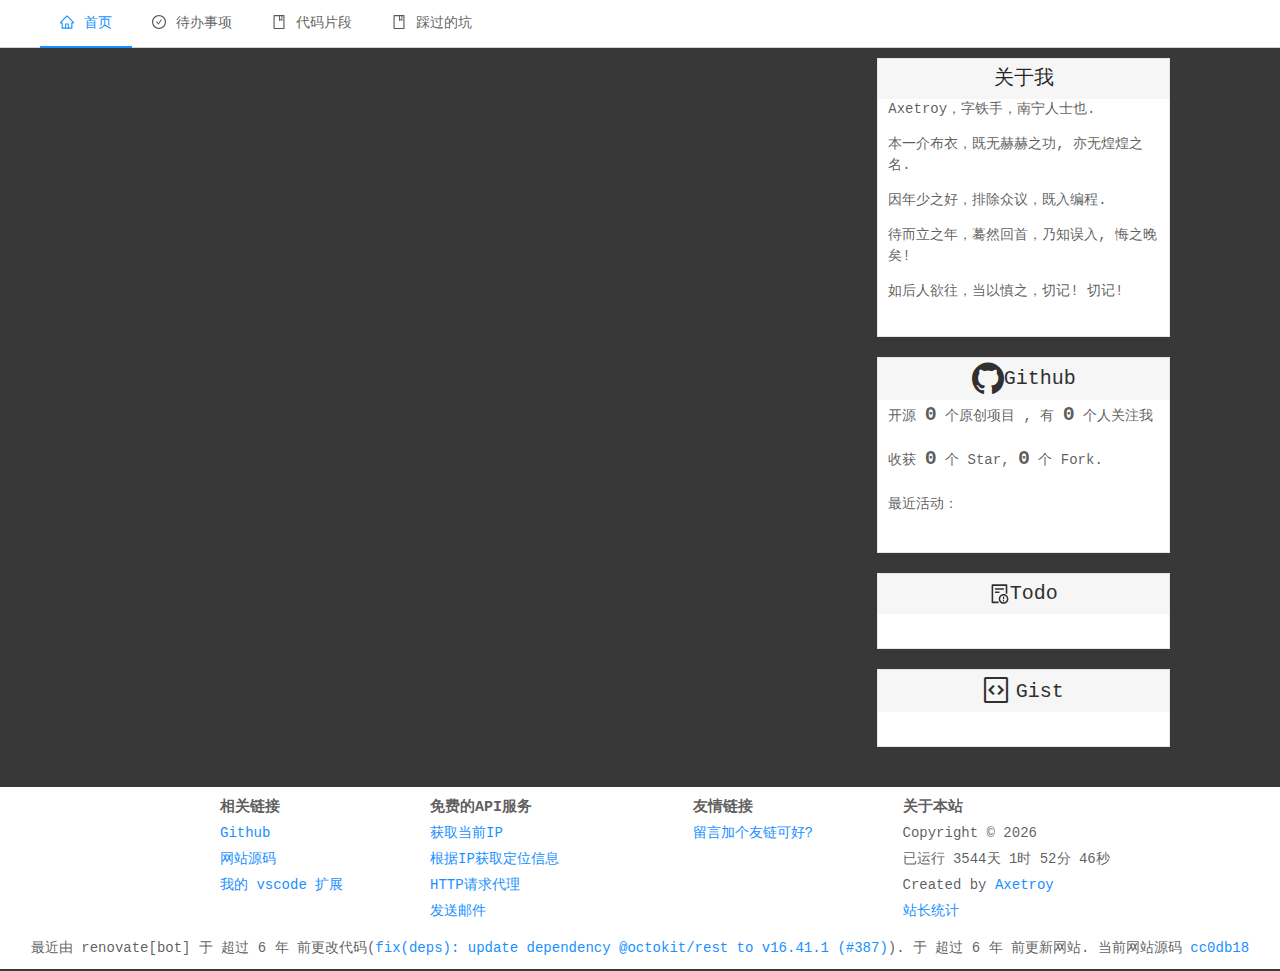
<file: 200.html>
<!doctype html><html lang="zh-cmn-Hans"><head><meta charset="utf-8"><meta name="description" content="Axetroy's NeverLand"><meta name="keywords" content="Axetroy"><meta name="renderer" content="webkit"><meta name="viewport" content="width=device-width,initial-scale=1"><meta http-equiv="X-UA-Compatible" content="IE=edge,chrome=1"><meta http-equiv="Access-Control-Allow-Origin" content="*"><meta name="viewport" content="width=device-width,initial-scale=1,maximum-scale=1,user-scalable=no"><meta name="theme-color" content="#3F51B5"><meta name="fragment" content="!"><link rel="apple-touch-icon" href="/logo192.png"/><link rel="manifest" href="/manifest.json"><link rel="shortcut icon" href="/favicon.ico"><title>Axetroy's NeverLand</title><link href="/static/css/6.c2c6db60.chunk.css" rel="stylesheet"><link href="/static/css/main.835f9fdc.chunk.css" rel="stylesheet"></head><body><noscript>You need to enable JavaScript to run this app.</noscript><div id="root"></div><script>!function(e,a,t,n,g,c,o){e.GoogleAnalyticsObject=g,e.ga=e.ga||function(){(e.ga.q=e.ga.q||[]).push(arguments)},e.ga.l=1*new Date,c=a.createElement(t),o=a.getElementsByTagName(t)[0],c.async=1,c.src="https://www.google-analytics.com/analytics.js",o.parentNode.insertBefore(c,o)}(window,document,"script",0,"ga"),ga("create","UA-98287100-1","auto"),ga("send","pageview")</script><script>!function(e){function t(t){for(var n,o,u=t[0],d=t[1],f=t[2],i=0,s=[];i<u.length;i++)o=u[i],Object.prototype.hasOwnProperty.call(a,o)&&a[o]&&s.push(a[o][0]),a[o]=0;for(n in d)Object.prototype.hasOwnProperty.call(d,n)&&(e[n]=d[n]);for(l&&l(t);s.length;)s.shift()();return c.push.apply(c,f||[]),r()}function r(){for(var e,t=0;t<c.length;t++){for(var r=c[t],n=!0,o=1;o<r.length;o++){var d=r[o];0!==a[d]&&(n=!1)}n&&(c.splice(t--,1),e=u(u.s=r[0]))}return e}var n={},o={5:0},a={5:0},c=[];function u(t){if(n[t])return n[t].exports;var r=n[t]={i:t,l:!1,exports:{}};return e[t].call(r.exports,r,r.exports,u),r.l=!0,r.exports}u.e=function(e){var t=[];o[e]?t.push(o[e]):0!==o[e]&&{7:1,8:1,9:1,10:1,11:1,12:1,13:1,14:1,15:1,16:1,17:1,18:1}[e]&&t.push(o[e]=new Promise((function(t,r){for(var n="static/css/"+({}[e]||e)+"."+{0:"31d6cfe0",1:"31d6cfe0",2:"31d6cfe0",3:"31d6cfe0",7:"eef4dc93",8:"80cdeb40",9:"ad1df06d",10:"ad1df06d",11:"80cdeb40",12:"b75add55",13:"c91dcd66",14:"b75add55",15:"a533638c",16:"ac057a00",17:"22cd7d82",18:"dd7c3542",19:"31d6cfe0",20:"31d6cfe0"}[e]+".chunk.css",a=u.p+n,c=document.getElementsByTagName("link"),d=0;d<c.length;d++){var f=(l=c[d]).getAttribute("data-href")||l.getAttribute("href");if("stylesheet"===l.rel&&(f===n||f===a))return t()}var i=document.getElementsByTagName("style");for(d=0;d<i.length;d++){var l;if((f=(l=i[d]).getAttribute("data-href"))===n||f===a)return t()}var s=document.createElement("link");s.rel="stylesheet",s.type="text/css",s.onload=t,s.onerror=function(t){var n=t&&t.target&&t.target.src||a,c=new Error("Loading CSS chunk "+e+" failed.\n("+n+")");c.code="CSS_CHUNK_LOAD_FAILED",c.request=n,delete o[e],s.parentNode.removeChild(s),r(c)},s.href=a,document.getElementsByTagName("head")[0].appendChild(s)})).then((function(){o[e]=0})));var r=a[e];if(0!==r)if(r)t.push(r[2]);else{var n=new Promise((function(t,n){r=a[e]=[t,n]}));t.push(r[2]=n);var c,d=document.createElement("script");d.charset="utf-8",d.timeout=120,u.nc&&d.setAttribute("nonce",u.nc),d.src=function(e){return u.p+"static/js/"+({}[e]||e)+"."+{0:"6e4501e3",1:"113ace55",2:"3c109458",3:"a08319ee",7:"4fe135e4",8:"e493e861",9:"a274516f",10:"584d05f2",11:"ef63263c",12:"620f8e54",13:"3fd38dc1",14:"ad8a0293",15:"b1d1cef6",16:"ad138e73",17:"72fca06b",18:"758dde32",19:"acb86284",20:"37fca7f4"}[e]+".chunk.js"}(e);var f=new Error;c=function(t){d.onerror=d.onload=null,clearTimeout(i);var r=a[e];if(0!==r){if(r){var n=t&&("load"===t.type?"missing":t.type),o=t&&t.target&&t.target.src;f.message="Loading chunk "+e+" failed.\n("+n+": "+o+")",f.name="ChunkLoadError",f.type=n,f.request=o,r[1](f)}a[e]=void 0}};var i=setTimeout((function(){c({type:"timeout",target:d})}),12e4);d.onerror=d.onload=c,document.head.appendChild(d)}return Promise.all(t)},u.m=e,u.c=n,u.d=function(e,t,r){u.o(e,t)||Object.defineProperty(e,t,{enumerable:!0,get:r})},u.r=function(e){"undefined"!=typeof Symbol&&Symbol.toStringTag&&Object.defineProperty(e,Symbol.toStringTag,{value:"Module"}),Object.defineProperty(e,"__esModule",{value:!0})},u.t=function(e,t){if(1&t&&(e=u(e)),8&t)return e;if(4&t&&"object"==typeof e&&e&&e.__esModule)return e;var r=Object.create(null);if(u.r(r),Object.defineProperty(r,"default",{enumerable:!0,value:e}),2&t&&"string"!=typeof e)for(var n in e)u.d(r,n,function(t){return e[t]}.bind(null,n));return r},u.n=function(e){var t=e&&e.__esModule?function(){return e.default}:function(){return e};return u.d(t,"a",t),t},u.o=function(e,t){return Object.prototype.hasOwnProperty.call(e,t)},u.p="/",u.oe=function(e){throw console.error(e),e};var d=this["webpackJsonp@axetroy/blog"]=this["webpackJsonp@axetroy/blog"]||[],f=d.push.bind(d);d.push=t,d=d.slice();for(var i=0;i<d.length;i++)t(d[i]);var l=f;r()}([])</script><script src="/static/js/6.a5075e74.chunk.js"></script><script src="/static/js/main.80fe3305.chunk.js"></script></body></html>
</file>
<file: static/css/main.835f9fdc.chunk.css>
#footer{padding:1rem;background-color:#fff}#footer p{margin-bottom:0}#footer .footer-item-name{font-size:1.5rem;font-weight:800}#footer ul{line-height:26px}.ripple{position:absolute;z-index:99999999;background:rgba(0,0,0,.15);border-radius:100%;-webkit-transform:scale(0);transform:scale(0);pointer-events:none;-webkit-animation:ripple .75s ease-out;animation:ripple .75s ease-out}@-webkit-keyframes ripple{to{-webkit-transform:scale(2);transform:scale(2);opacity:0}}@keyframes ripple{to{-webkit-transform:scale(2);transform:scale(2);opacity:0}}html{font-size:62.5%;height:100%}*{padding:0;margin:0}ul{list-style:none}a{text-decoration:none}body{margin:0;padding:0;font-family:Monaco,monospace,Consolas;height:100%;background-color:#383838}@media (max-width:767px){.hidden-xs{display:none!important}}@media (min-width:768px) and (max-width:991px){.hidden-sm{display:none!important}body #nav ul{max-width:90%}}@media (min-width:992px) and (max-width:1199px){.hidden-md{display:none!important}body #nav ul{max-width:90%}}@media (min-width:1220px) and (max-width:1599px){.hidden-lg{display:none!important}}@media (min-width:1600px){.hidden-xl{display:none!important}}#header .mega-octicon{font-size:inherit;min-width:1.4rem;margin-right:.8rem;display:inline-block;font-style:normal;vertical-align:initial;text-transform:none;text-rendering:optimizeLegibility}.edit-this-page-container{position:relative}.edit-this-page{position:absolute;top:1rem;right:1rem;padding:0;opacity:0;-webkit-transition:all .5s;transition:all .5s;-webkit-transition-delay:2s;transition-delay:2s;z-index:999}.toolbar-container:hover .edit-this-page{padding:.5rem 0;opacity:1;-webkit-transition:all .5s;transition:all .5s}.relative{position:relative}.absolute{position:absolute}.text-center{text-align:center}.text-left{text-align:left}.bg-green{background-color:green}.hr{margin-top:2rem;margin-bottom:2rem}.mr5{margin-right:.5rem}.font-size-2rem{font-size:2rem}.markdown-body ol,.markdown-body ul{list-style:disc outside none;list-style:initial}.markdown-body.post-content h1,.markdown-body.post-content h2,.markdown-body.post-content h3,.markdown-body.post-content h4,.markdown-body.post-content h5,.markdown-body.post-content h6{border-left:.5rem solid #64ceaa;padding:.5rem 0 .5rem 1.9rem;background-color:#f5f5f5}#nav{z-index:999;position:fixed;width:100%;top:0;left:0;background:#fff;border-bottom:1px solid #d1d1d1}#nav ul{max-width:1200px;margin:0 auto;border-bottom:0}#content{padding-top:58px;padding-bottom:20px}.bg-white{background-color:#fff}.widget{width:100%;border:1px solid #e5e5e5;margin-bottom:20px;padding:0 10px 20px;background:#fff}.widget-header{background:#f6f6f6;margin-left:-10px;margin-right:-10px}.widget h3{margin-bottom:0;text-align:center;font-size:2rem;padding-top:.5rem;padding-bottom:.5rem}.widget h3 a{color:#303030}.more{text-align:center;padding:.5rem}.comment-box{padding:2rem 1rem;border-top:1px dashed #e6e6e6}.mega-octicon,.middle{vertical-align:middle}.fade-enter{opacity:0;-webkit-transform:translateY(-50px);transform:translateY(-50px)}.fade-enter-active{-webkit-transition:opacity .5s linear,-webkit-transform .5s ease-in-out;transition:opacity .5s linear,-webkit-transform .5s ease-in-out;transition:opacity .5s linear,transform .5s ease-in-out;transition:opacity .5s linear,transform .5s ease-in-out,-webkit-transform .5s ease-in-out}.fade-enter-active,.fade-exit{opacity:1;-webkit-transform:translateY(0);transform:translateY(0)}.fade-exit-active{opacity:0;-webkit-transform:translateY(50px);transform:translateY(50px);-webkit-transition:opacity .5s linear,-webkit-transform .5s ease-in-out;transition:opacity .5s linear,-webkit-transform .5s ease-in-out;transition:opacity .5s linear,transform .5s ease-in-out;transition:opacity .5s linear,transform .5s ease-in-out,-webkit-transform .5s ease-in-out}
/*# sourceMappingURL=main.835f9fdc.chunk.css.map */
</file>
<file: static/css/15.a533638c.chunk.css>
.post-row{margin-bottom:20px}.post-row .ant-card-body{padding:12px}.post-row .ant-card-bordered{border:0;border-bottom:1px solid #e8e8e8}.post-row .ant-tag{cursor:pointer}.post-list:hover{background-color:#fafafa}
/*# sourceMappingURL=15.a533638c.chunk.css.map */
</file>
<file: static/css/7.eef4dc93.chunk.css>
@font-face{font-family:"Octicons";src:url(/static/media/octicons.d038ccbc.eot);src:url(/static/media/octicons.d038ccbc.eot?#iefix) format("embedded-opentype"),url(/static/media/octicons.de59a972.woff2) format("woff2"),url(/static/media/octicons.ee5b1bee.woff) format("woff"),url(/static/media/octicons.e0d4a324.ttf) format("truetype"),url(/static/media/octicons.190e7257.svg#octicons) format("svg");font-weight:400;font-style:normal}.mega-octicon,.octicon{font:normal normal normal 16px/1 Octicons;display:inline-block;text-decoration:none;text-rendering:auto;-webkit-font-smoothing:antialiased;-moz-osx-font-smoothing:grayscale;-webkit-user-select:none;-ms-user-select:none;-moz-user-select:none;user-select:none;speak:none}.mega-octicon{font-size:32px}.octicon-alert:before{content:"\f02d"}.octicon-arrow-down:before{content:"\f03f"}.octicon-arrow-left:before{content:"\f040"}.octicon-arrow-right:before{content:"\f03e"}.octicon-arrow-small-down:before{content:"\f0a0"}.octicon-arrow-small-left:before{content:"\f0a1"}.octicon-arrow-small-right:before{content:"\f071"}.octicon-arrow-small-up:before{content:"\f09f"}.octicon-arrow-up:before{content:"\f03d"}.octicon-beaker:before{content:"\f0dd"}.octicon-bell:before{content:"\f0de"}.octicon-bold:before{content:"\f0e2"}.octicon-book:before{content:"\f007"}.octicon-bookmark:before{content:"\f07b"}.octicon-briefcase:before{content:"\f0d3"}.octicon-broadcast:before{content:"\f048"}.octicon-browser:before{content:"\f0c5"}.octicon-bug:before{content:"\f091"}.octicon-calendar:before{content:"\f068"}.octicon-check:before{content:"\f03a"}.octicon-checklist:before{content:"\f076"}.octicon-chevron-down:before{content:"\f0a3"}.octicon-chevron-left:before{content:"\f0a4"}.octicon-chevron-right:before{content:"\f078"}.octicon-chevron-up:before{content:"\f0a2"}.octicon-circle-slash:before{content:"\f084"}.octicon-circuit-board:before{content:"\f0d6"}.octicon-clippy:before{content:"\f035"}.octicon-clock:before{content:"\f046"}.octicon-cloud-download:before{content:"\f00b"}.octicon-cloud-upload:before{content:"\f00c"}.octicon-code:before{content:"\f05f"}.octicon-comment-discussion:before{content:"\f04f"}.octicon-comment:before{content:"\f02b"}.octicon-credit-card:before{content:"\f045"}.octicon-dash:before{content:"\f0ca"}.octicon-dashboard:before{content:"\f07d"}.octicon-database:before{content:"\f096"}.octicon-desktop-download:before{content:"\f0dc"}.octicon-device-camera-video:before{content:"\f057"}.octicon-device-camera:before{content:"\f056"}.octicon-device-desktop:before{content:"\f27c"}.octicon-device-mobile:before{content:"\f038"}.octicon-diff-added:before{content:"\f06b"}.octicon-diff-ignored:before{content:"\f099"}.octicon-diff-modified:before{content:"\f06d"}.octicon-diff-removed:before{content:"\f06c"}.octicon-diff-renamed:before{content:"\f06e"}.octicon-diff:before{content:"\f04d"}.octicon-ellipses:before{content:"\f101"}.octicon-ellipsis:before{content:"\f09a"}.octicon-eye:before{content:"\f04e"}.octicon-file-binary:before{content:"\f094"}.octicon-file-code:before{content:"\f010"}.octicon-file-directory:before{content:"\f016"}.octicon-file-media:before{content:"\f012"}.octicon-file-pdf:before{content:"\f014"}.octicon-file-submodule:before{content:"\f017"}.octicon-file-symlink-directory:before{content:"\f0b1"}.octicon-file-symlink-file:before{content:"\f0b0"}.octicon-file-text:before{content:"\f011"}.octicon-file-zip:before{content:"\f013"}.octicon-file:before{content:"\f102"}.octicon-flame:before{content:"\f0d2"}.octicon-fold:before{content:"\f0cc"}.octicon-gear:before{content:"\f02f"}.octicon-gift:before{content:"\f042"}.octicon-gist-secret:before{content:"\f08c"}.octicon-gist:before{content:"\f00e"}.octicon-git-branch:before{content:"\f020"}.octicon-git-commit:before{content:"\f01f"}.octicon-git-compare:before{content:"\f0ac"}.octicon-git-merge:before{content:"\f023"}.octicon-git-pull-request:before{content:"\f009"}.octicon-globe:before{content:"\f0b6"}.octicon-grabber:before{content:"\f103"}.octicon-graph:before{content:"\f043"}.octicon-heart:before{content:"\2665"}.octicon-history:before{content:"\f07e"}.octicon-home:before{content:"\f08d"}.octicon-horizontal-rule:before{content:"\f070"}.octicon-hubot:before{content:"\f09d"}.octicon-inbox:before{content:"\f0cf"}.octicon-info:before{content:"\f059"}.octicon-issue-closed:before{content:"\f028"}.octicon-issue-opened:before{content:"\f026"}.octicon-issue-reopened:before{content:"\f027"}.octicon-italic:before{content:"\f0e4"}.octicon-jersey:before{content:"\f019"}.octicon-key:before{content:"\f049"}.octicon-keyboard:before{content:"\f00d"}.octicon-law:before{content:"\f0d8"}.octicon-light-bulb:before{content:"\f000"}.octicon-link-external:before{content:"\f07f"}.octicon-link:before{content:"\f05c"}.octicon-list-ordered:before{content:"\f062"}.octicon-list-unordered:before{content:"\f061"}.octicon-location:before{content:"\f060"}.octicon-lock:before{content:"\f06a"}.octicon-logo-gist:before{content:"\f0ad"}.octicon-logo-github:before{content:"\f092"}.octicon-mail-read:before{content:"\f03c"}.octicon-mail-reply:before{content:"\f051"}.octicon-mail:before{content:"\f03b"}.octicon-mark-github:before{content:"\f00a"}.octicon-markdown:before{content:"\f0c9"}.octicon-megaphone:before{content:"\f077"}.octicon-mention:before{content:"\f0be"}.octicon-milestone:before{content:"\f075"}.octicon-mirror:before{content:"\f024"}.octicon-mortar-board:before{content:"\f0d7"}.octicon-mute:before{content:"\f080"}.octicon-no-newline:before{content:"\f09c"}.octicon-octoface:before{content:"\f008"}.octicon-organization:before{content:"\f037"}.octicon-package:before{content:"\f0c4"}.octicon-paintcan:before{content:"\f0d1"}.octicon-pencil:before{content:"\f058"}.octicon-person:before{content:"\f018"}.octicon-pin:before{content:"\f041"}.octicon-plug:before{content:"\f0d4"}.octicon-plus-small:before{content:"\f104"}.octicon-plus:before{content:"\f05d"}.octicon-primitive-dot:before{content:"\f052"}.octicon-primitive-square:before{content:"\f053"}.octicon-pulse:before{content:"\f085"}.octicon-question:before{content:"\f02c"}.octicon-quote:before{content:"\f063"}.octicon-radio-tower:before{content:"\f030"}.octicon-reply:before{content:"\f105"}.octicon-repo-clone:before{content:"\f04c"}.octicon-repo-force-push:before{content:"\f04a"}.octicon-repo-forked:before{content:"\f002"}.octicon-repo-pull:before{content:"\f006"}.octicon-repo-push:before{content:"\f005"}.octicon-repo:before{content:"\f001"}.octicon-rocket:before{content:"\f033"}.octicon-rss:before{content:"\f034"}.octicon-ruby:before{content:"\f047"}.octicon-search:before{content:"\f02e"}.octicon-server:before{content:"\f097"}.octicon-settings:before{content:"\f07c"}.octicon-shield:before{content:"\f0e1"}.octicon-sign-in:before{content:"\f036"}.octicon-sign-out:before{content:"\f032"}.octicon-smiley:before{content:"\f0e7"}.octicon-squirrel:before{content:"\f0b2"}.octicon-star:before{content:"\f02a"}.octicon-stop:before{content:"\f08f"}.octicon-sync:before{content:"\f087"}.octicon-tag:before{content:"\f015"}.octicon-tasklist:before{content:"\f0e5"}.octicon-telescope:before{content:"\f088"}.octicon-terminal:before{content:"\f0c8"}.octicon-text-size:before{content:"\f0e3"}.octicon-three-bars:before{content:"\f05e"}.octicon-thumbsdown:before{content:"\f0db"}.octicon-thumbsup:before{content:"\f0da"}.octicon-tools:before{content:"\f031"}.octicon-trashcan:before{content:"\f0d0"}.octicon-triangle-down:before{content:"\f05b"}.octicon-triangle-left:before{content:"\f044"}.octicon-triangle-right:before{content:"\f05a"}.octicon-triangle-up:before{content:"\f0aa"}.octicon-unfold:before{content:"\f039"}.octicon-unmute:before{content:"\f0ba"}.octicon-unverified:before{content:"\f0e8"}.octicon-verified:before{content:"\f0e6"}.octicon-versions:before{content:"\f064"}.octicon-watch:before{content:"\f0e0"}.octicon-x:before{content:"\f081"}.octicon-zap:before{content:"\26a1"}.spin-octicon{-webkit-animation:spin-octicon 2s linear infinite;animation:spin-octicon 2s linear infinite}@-webkit-keyframes spin-octicon{0%{-webkit-transform:rotate(0deg);transform:rotate(0deg)}to{-webkit-transform:rotate(359deg);transform:rotate(359deg)}}@keyframes spin-octicon{0%{-webkit-transform:rotate(0deg);transform:rotate(0deg)}to{-webkit-transform:rotate(359deg);transform:rotate(359deg)}}ul.event-list>li{padding:.8rem .5rem;text-overflow:ellipsis;overflow:hidden;white-space:nowrap}ul.event-list>li:hover{background-color:#f5f5f5}.event-list a{color:#303030;font-weight:700}.event-list .mega-octicon{font-size:2rem;vertical-align:middle;margin:0 .2rem}.red{color:#f4511e}.green{color:#43a047}.stat-meta b{font-size:2rem}
/*# sourceMappingURL=7.eef4dc93.chunk.css.map */
</file>
<file: static/css/13.c91dcd66.chunk.css>
ul.todo-list .todo-item{padding:.8rem .5rem;text-overflow:ellipsis;overflow:hidden;white-space:nowrap}ul.todo-list .todo-item:hover{background-color:#e5e5e5}ul.todo-list .todo-item a{color:#303030}.todo-done a{color:#43a047!important}
/*# sourceMappingURL=13.c91dcd66.chunk.css.map */
</file>
<file: static/css/11.80cdeb40.chunk.css>
@font-face{font-family:"Octicons";src:url(/static/media/octicons.d038ccbc.eot);src:url(/static/media/octicons.d038ccbc.eot?#iefix) format("embedded-opentype"),url(/static/media/octicons.de59a972.woff2) format("woff2"),url(/static/media/octicons.ee5b1bee.woff) format("woff"),url(/static/media/octicons.e0d4a324.ttf) format("truetype"),url(/static/media/octicons.190e7257.svg#octicons) format("svg");font-weight:400;font-style:normal}.mega-octicon,.octicon{font:normal normal normal 16px/1 Octicons;display:inline-block;text-decoration:none;text-rendering:auto;-webkit-font-smoothing:antialiased;-moz-osx-font-smoothing:grayscale;-webkit-user-select:none;-ms-user-select:none;-moz-user-select:none;user-select:none;speak:none}.mega-octicon{font-size:32px}.octicon-alert:before{content:"\f02d"}.octicon-arrow-down:before{content:"\f03f"}.octicon-arrow-left:before{content:"\f040"}.octicon-arrow-right:before{content:"\f03e"}.octicon-arrow-small-down:before{content:"\f0a0"}.octicon-arrow-small-left:before{content:"\f0a1"}.octicon-arrow-small-right:before{content:"\f071"}.octicon-arrow-small-up:before{content:"\f09f"}.octicon-arrow-up:before{content:"\f03d"}.octicon-beaker:before{content:"\f0dd"}.octicon-bell:before{content:"\f0de"}.octicon-bold:before{content:"\f0e2"}.octicon-book:before{content:"\f007"}.octicon-bookmark:before{content:"\f07b"}.octicon-briefcase:before{content:"\f0d3"}.octicon-broadcast:before{content:"\f048"}.octicon-browser:before{content:"\f0c5"}.octicon-bug:before{content:"\f091"}.octicon-calendar:before{content:"\f068"}.octicon-check:before{content:"\f03a"}.octicon-checklist:before{content:"\f076"}.octicon-chevron-down:before{content:"\f0a3"}.octicon-chevron-left:before{content:"\f0a4"}.octicon-chevron-right:before{content:"\f078"}.octicon-chevron-up:before{content:"\f0a2"}.octicon-circle-slash:before{content:"\f084"}.octicon-circuit-board:before{content:"\f0d6"}.octicon-clippy:before{content:"\f035"}.octicon-clock:before{content:"\f046"}.octicon-cloud-download:before{content:"\f00b"}.octicon-cloud-upload:before{content:"\f00c"}.octicon-code:before{content:"\f05f"}.octicon-comment-discussion:before{content:"\f04f"}.octicon-comment:before{content:"\f02b"}.octicon-credit-card:before{content:"\f045"}.octicon-dash:before{content:"\f0ca"}.octicon-dashboard:before{content:"\f07d"}.octicon-database:before{content:"\f096"}.octicon-desktop-download:before{content:"\f0dc"}.octicon-device-camera-video:before{content:"\f057"}.octicon-device-camera:before{content:"\f056"}.octicon-device-desktop:before{content:"\f27c"}.octicon-device-mobile:before{content:"\f038"}.octicon-diff-added:before{content:"\f06b"}.octicon-diff-ignored:before{content:"\f099"}.octicon-diff-modified:before{content:"\f06d"}.octicon-diff-removed:before{content:"\f06c"}.octicon-diff-renamed:before{content:"\f06e"}.octicon-diff:before{content:"\f04d"}.octicon-ellipses:before{content:"\f101"}.octicon-ellipsis:before{content:"\f09a"}.octicon-eye:before{content:"\f04e"}.octicon-file-binary:before{content:"\f094"}.octicon-file-code:before{content:"\f010"}.octicon-file-directory:before{content:"\f016"}.octicon-file-media:before{content:"\f012"}.octicon-file-pdf:before{content:"\f014"}.octicon-file-submodule:before{content:"\f017"}.octicon-file-symlink-directory:before{content:"\f0b1"}.octicon-file-symlink-file:before{content:"\f0b0"}.octicon-file-text:before{content:"\f011"}.octicon-file-zip:before{content:"\f013"}.octicon-file:before{content:"\f102"}.octicon-flame:before{content:"\f0d2"}.octicon-fold:before{content:"\f0cc"}.octicon-gear:before{content:"\f02f"}.octicon-gift:before{content:"\f042"}.octicon-gist-secret:before{content:"\f08c"}.octicon-gist:before{content:"\f00e"}.octicon-git-branch:before{content:"\f020"}.octicon-git-commit:before{content:"\f01f"}.octicon-git-compare:before{content:"\f0ac"}.octicon-git-merge:before{content:"\f023"}.octicon-git-pull-request:before{content:"\f009"}.octicon-globe:before{content:"\f0b6"}.octicon-grabber:before{content:"\f103"}.octicon-graph:before{content:"\f043"}.octicon-heart:before{content:"\2665"}.octicon-history:before{content:"\f07e"}.octicon-home:before{content:"\f08d"}.octicon-horizontal-rule:before{content:"\f070"}.octicon-hubot:before{content:"\f09d"}.octicon-inbox:before{content:"\f0cf"}.octicon-info:before{content:"\f059"}.octicon-issue-closed:before{content:"\f028"}.octicon-issue-opened:before{content:"\f026"}.octicon-issue-reopened:before{content:"\f027"}.octicon-italic:before{content:"\f0e4"}.octicon-jersey:before{content:"\f019"}.octicon-key:before{content:"\f049"}.octicon-keyboard:before{content:"\f00d"}.octicon-law:before{content:"\f0d8"}.octicon-light-bulb:before{content:"\f000"}.octicon-link-external:before{content:"\f07f"}.octicon-link:before{content:"\f05c"}.octicon-list-ordered:before{content:"\f062"}.octicon-list-unordered:before{content:"\f061"}.octicon-location:before{content:"\f060"}.octicon-lock:before{content:"\f06a"}.octicon-logo-gist:before{content:"\f0ad"}.octicon-logo-github:before{content:"\f092"}.octicon-mail-read:before{content:"\f03c"}.octicon-mail-reply:before{content:"\f051"}.octicon-mail:before{content:"\f03b"}.octicon-mark-github:before{content:"\f00a"}.octicon-markdown:before{content:"\f0c9"}.octicon-megaphone:before{content:"\f077"}.octicon-mention:before{content:"\f0be"}.octicon-milestone:before{content:"\f075"}.octicon-mirror:before{content:"\f024"}.octicon-mortar-board:before{content:"\f0d7"}.octicon-mute:before{content:"\f080"}.octicon-no-newline:before{content:"\f09c"}.octicon-octoface:before{content:"\f008"}.octicon-organization:before{content:"\f037"}.octicon-package:before{content:"\f0c4"}.octicon-paintcan:before{content:"\f0d1"}.octicon-pencil:before{content:"\f058"}.octicon-person:before{content:"\f018"}.octicon-pin:before{content:"\f041"}.octicon-plug:before{content:"\f0d4"}.octicon-plus-small:before{content:"\f104"}.octicon-plus:before{content:"\f05d"}.octicon-primitive-dot:before{content:"\f052"}.octicon-primitive-square:before{content:"\f053"}.octicon-pulse:before{content:"\f085"}.octicon-question:before{content:"\f02c"}.octicon-quote:before{content:"\f063"}.octicon-radio-tower:before{content:"\f030"}.octicon-reply:before{content:"\f105"}.octicon-repo-clone:before{content:"\f04c"}.octicon-repo-force-push:before{content:"\f04a"}.octicon-repo-forked:before{content:"\f002"}.octicon-repo-pull:before{content:"\f006"}.octicon-repo-push:before{content:"\f005"}.octicon-repo:before{content:"\f001"}.octicon-rocket:before{content:"\f033"}.octicon-rss:before{content:"\f034"}.octicon-ruby:before{content:"\f047"}.octicon-search:before{content:"\f02e"}.octicon-server:before{content:"\f097"}.octicon-settings:before{content:"\f07c"}.octicon-shield:before{content:"\f0e1"}.octicon-sign-in:before{content:"\f036"}.octicon-sign-out:before{content:"\f032"}.octicon-smiley:before{content:"\f0e7"}.octicon-squirrel:before{content:"\f0b2"}.octicon-star:before{content:"\f02a"}.octicon-stop:before{content:"\f08f"}.octicon-sync:before{content:"\f087"}.octicon-tag:before{content:"\f015"}.octicon-tasklist:before{content:"\f0e5"}.octicon-telescope:before{content:"\f088"}.octicon-terminal:before{content:"\f0c8"}.octicon-text-size:before{content:"\f0e3"}.octicon-three-bars:before{content:"\f05e"}.octicon-thumbsdown:before{content:"\f0db"}.octicon-thumbsup:before{content:"\f0da"}.octicon-tools:before{content:"\f031"}.octicon-trashcan:before{content:"\f0d0"}.octicon-triangle-down:before{content:"\f05b"}.octicon-triangle-left:before{content:"\f044"}.octicon-triangle-right:before{content:"\f05a"}.octicon-triangle-up:before{content:"\f0aa"}.octicon-unfold:before{content:"\f039"}.octicon-unmute:before{content:"\f0ba"}.octicon-unverified:before{content:"\f0e8"}.octicon-verified:before{content:"\f0e6"}.octicon-versions:before{content:"\f064"}.octicon-watch:before{content:"\f0e0"}.octicon-x:before{content:"\f081"}.octicon-zap:before{content:"\26a1"}.spin-octicon{-webkit-animation:spin-octicon 2s linear infinite;animation:spin-octicon 2s linear infinite}@-webkit-keyframes spin-octicon{0%{-webkit-transform:rotate(0deg);transform:rotate(0deg)}to{-webkit-transform:rotate(359deg);transform:rotate(359deg)}}@keyframes spin-octicon{0%{-webkit-transform:rotate(0deg);transform:rotate(0deg)}to{-webkit-transform:rotate(359deg);transform:rotate(359deg)}}
/*# sourceMappingURL=11.80cdeb40.chunk.css.map */
</file>
<file: static/css/18.dd7c3542.chunk.css>
ul.gist-list .gist-item{padding:.8rem .5rem;text-overflow:ellipsis;overflow:hidden;white-space:nowrap}ul.gist-list .gist-item:hover{background-color:#e5e5e5}ul.gist-list .gist-item a{color:#303030}
/*# sourceMappingURL=18.dd7c3542.chunk.css.map */
</file>
